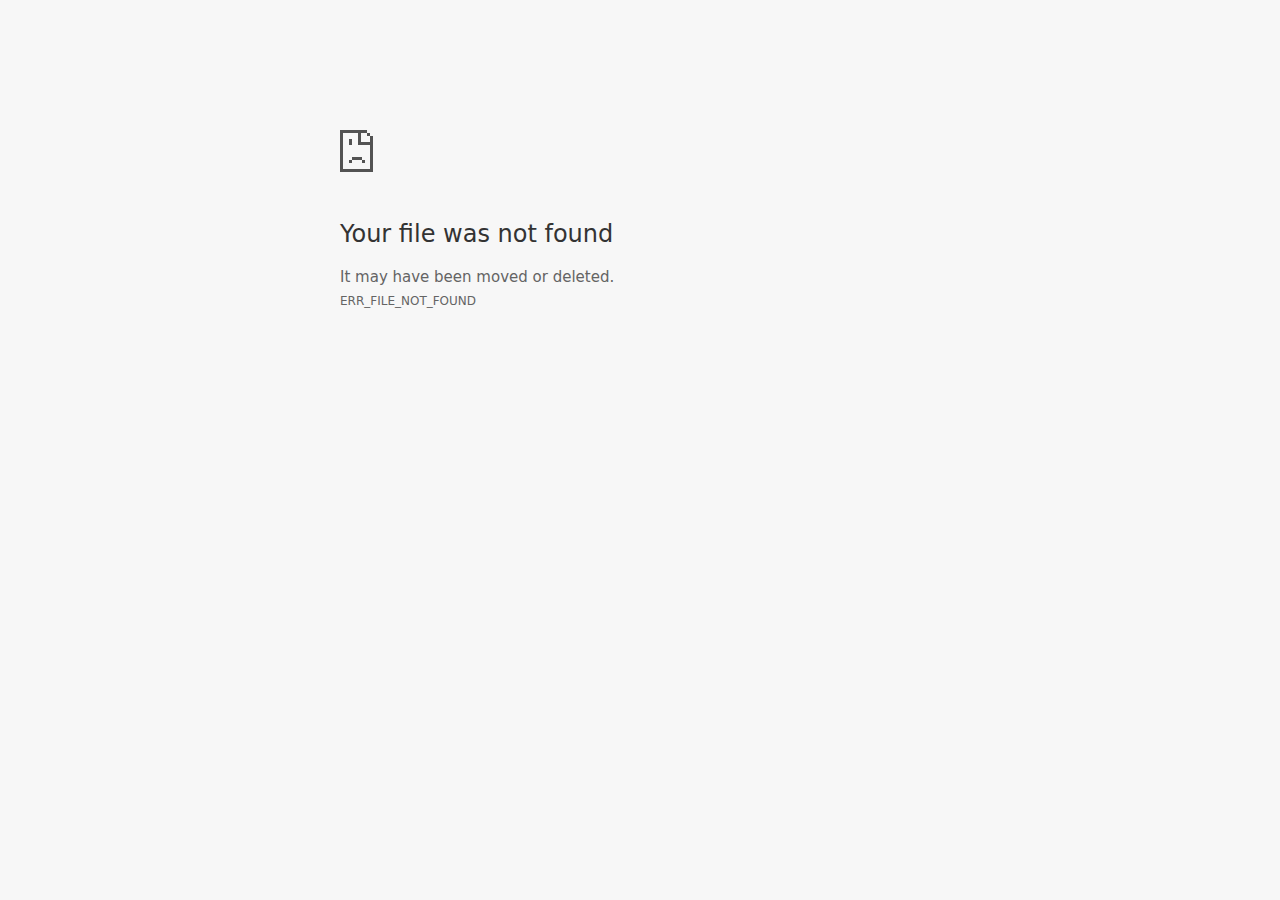
<file: Images/index.htm>
<!DOCTYPE html>
<!-- saved from url=(0028)data:text/html,chromewebdata -->
<html i18n-values="dir:textdirection;lang:language" dir="ltr" lang="en" i18n-processed=""><head><meta http-equiv="Content-Type" content="text/html; charset=UTF-8">
  
  <meta name="viewport" content="width=device-width, initial-scale=1.0,
                                 maximum-scale=1.0, user-scalable=no">
  <title i18n-content="title">file:///Users/EricLin/apt_org/HTML/index.html</title>
  <style>/* Copyright 2017 The Chromium Authors. All rights reserved.
 * Use of this source code is governed by a BSD-style license that can be
 * found in the LICENSE file. */

a {
  color: rgb(88, 88, 88);
}

body {
  background-color: rgb(247, 247, 247);
  color: rgb(100, 100, 100);
}

#details-button {
  background: inherit;
  border: 0;
  float: none;
  margin: 0;
  padding: 10px 0;
  text-transform: uppercase;
}

.hidden {
  display: none;
}

html {
  -webkit-text-size-adjust: 100%;
  font-size: 125%;
}

.icon {
  background-repeat: no-repeat;
  background-size: 100%;
}</style>
  <style>/* Copyright 2014 The Chromium Authors. All rights reserved.
   Use of this source code is governed by a BSD-style license that can be
   found in the LICENSE file. */

.bad-clock .icon {
  background-image: -webkit-image-set(
      url([data-uri]) 1x,
      url([data-uri]) 2x);
}

body.safe-browsing {
  background-color: rgb(206, 52, 38);
  color: white;
}

button {
  -webkit-user-select: none;
  background: rgb(66, 133, 244);
  border: 0;
  border-radius: 2px;
  box-sizing: border-box;
  color: #fff;
  cursor: pointer;
  float: right;
  font-size: .875em;
  margin: 0;
  padding: 10px 24px;
  transition: box-shadow 200ms cubic-bezier(0.4, 0, 0.2, 1);
}

[dir='rtl'] button {
  float: left;
}

button:active {
  background: rgb(50, 102, 213);
  outline: 0;
}

button:hover {
  box-shadow: 0 1px 3px rgba(0, 0, 0, .50);
}

#debugging {
  display: inline;
  overflow: auto;
}

.debugging-content {
  line-height: 1em;
  margin-bottom: 0;
  margin-top: 1em;
}

.debugging-content-fixed-width {
  display: block;
  font-family: monospace;
  font-size: 1.2em;
  margin-top: 0.5em;
}

.debugging-title {
  font-weight: bold;
}

#details {
  color: #696969;
  margin: 0 0 50px;
}

#details p:not(:first-of-type) {
  margin-top: 20px;
}

#details-button:hover {
  box-shadow: inherit;
  text-decoration: underline;
}

.error-code {
  color: #646464;
  font-size: .86667em;
  text-transform: uppercase;
}

#error-debugging-info {
  font-size: 0.8em;
}

h1 {
  color: #333;
  font-size: 1.6em;
  font-weight: normal;
  line-height: 1.25em;
  margin-bottom: 16px;
}

h2 {
  font-size: 1.2em;
  font-weight: normal;
}

.icon {
  height: 72px;
  margin: 0 0 40px;
  width: 72px;
}

input[type=checkbox] {
  opacity: 0;
}

input[type=checkbox]:focus ~ .checkbox {
  outline: -webkit-focus-ring-color auto 5px;
}

.interstitial-wrapper {
  box-sizing: border-box;
  font-size: 1em;
  line-height: 1.6em;
  margin: 100px auto 0;
  max-width: 600px;
  width: 100%;
}

#main-message > p {
  display: inline;
}

#extended-reporting-opt-in {
  font-size: .875em;
  margin-top: 39px;
}

#extended-reporting-opt-in label {
  position: relative;
  display: flex;
  align-items: flex-start;
}

.nav-wrapper {
  margin-top: 51px;
}

.nav-wrapper::after {
  clear: both;
  content: '';
  display: table;
  width: 100%;
}

.safe-browsing :-webkit-any(
    a, #details, #details-button, h1, h2, p, .small-link) {
  color: white;
}

.safe-browsing button {
  background-color: rgba(255, 255, 255, .15);
}

.safe-browsing button:active {
  background-color: rgba(255, 255, 255, .25);
}

.safe-browsing button:hover {
  box-shadow: 0 2px 3px rgba(0, 0, 0, .5);
}

.safe-browsing .error-code {
  display: none;
}

.safe-browsing .icon {
  background-image: -webkit-image-set(
      url([data-uri]) 1x,
      url([data-uri]) 2x);
}

.small-link {
  color: #696969;
  font-size: .875em;
}

.ssl .icon {
  background-image: -webkit-image-set(
      url([data-uri]) 1x,
      url([data-uri]) 2x);
}

.captive-portal .icon {
  background-image: -webkit-image-set(
      url([data-uri]) 1x,
      url([data-uri]) 2x);
}

.checkboxes {
  flex: 0 0 24px;
}

.checkbox {
  background: transparent;
  border: 1px solid white;
  border-radius: 2px;
  display: block;
  height: 14px;
  left: 0;
  position: absolute;
  right: 0;
  top: 3px;
  width: 14px;
}

.checkbox::before {
  background: transparent;
  border: 2px solid white;
  border-right-width: 0;
  border-top-width: 0;
  content: '';
  height: 4px;
  left: 2px;
  opacity: 0;
  position: absolute;
  top: 3px;
  transform: rotate(-45deg);
  width: 9px;
}

.ssl-opt-in .checkbox {
  border-color: #696969;
}

.ssl-opt-in .checkbox::before {
  border-color: #696969;
}

input[type=checkbox]:checked ~ .checkbox::before {
  opacity: 1;
}

@media (max-width: 700px) {
  .interstitial-wrapper {
    padding: 0 10%;
  }

  #error-debugging-info {
    overflow: auto;
  }
}

@media (max-height: 600px) {
  .error-code {
    margin-top: 10px;
  }
}

@media (max-width: 420px) {
  button,
  [dir='rtl'] button,
  .small-link {
    float: none;
    font-size: .825em;
    font-weight: 400;
    margin: 0;
    text-transform: uppercase;
    width: 100%;
  }

  #details {
    margin: 20px 0 20px 0;
  }

  #details p:not(:first-of-type) {
    margin-top: 10px;
  }

  #details-button {
    display: block;
    margin-top: 20px;
    text-align: center;
    width: 100%;
  }

  .interstitial-wrapper {
    padding: 0 5%;
  }

  #extended-reporting-opt-in {
    margin-top: 24px;
  }

  .nav-wrapper {
    margin-top: 30px;
  }
}

/**
 * Mobile specific styling.
 * Navigation buttons are anchored to the bottom of the screen.
 * Details message replaces the top content in its own scrollable area.
 */

@media (max-width: 420px) {
  #details-button {
    border: 0;
    margin: 28px 0 0;
  }

  .secondary-button {
    -webkit-margin-end: 0;
    margin-top: 16px;
  }
}

/* Fixed nav. */
@media (min-width: 240px) and (max-width: 420px) and
       (min-height: 401px),
       (min-width: 421px) and (min-height: 240px) and
       (max-height: 560px) {
  body .nav-wrapper {
    background: #f7f7f7;
    bottom: 0;
    box-shadow: 0 -22px 40px rgb(247, 247, 247);
    margin: 0;
    max-width: 736px;
    padding-left: 0px;
    padding-right: 48px;
    position: fixed;
    z-index: 2;
  }

  body.safe-browsing .nav-wrapper {
    background: rgb(206, 52, 38);
    box-shadow: 0 -22px 40px rgb(206, 52, 38);
  }

  .interstitial-wrapper {
    max-width: 736px;
  }

  #details,
  #main-content {
    padding-bottom: 40px;
  }

  #details {
    padding-top: 5.5vh;
  }
}

@media (max-width: 420px) and (orientation: portrait),
       (max-height: 560px) {
  body {
    margin: 0 auto;
  }

  button,
  [dir='rtl'] button,
  button.small-link {
    font-family: Roboto-Regular,Helvetica;
    font-size: .933em;
    font-weight: 600;
    margin: 6px 0;
    text-transform: uppercase;
    transform: translatez(0);
  }

  .nav-wrapper {
    box-sizing: border-box;
    padding-bottom: 8px;
    width: 100%;
  }

  .error-code {
    margin-top: 0;
  }

  #details {
    box-sizing: border-box;
    height: auto;
    margin: 0;
    opacity: 1;
    transition: opacity 250ms cubic-bezier(0.4, 0, 0.2, 1);
  }

  #details.hidden,
  #main-content.hidden {
    display: block;
    height: 0;
    opacity: 0;
    overflow: hidden;
    padding-bottom: 0;
    transition: none;
  }

  #details-button {
    padding-bottom: 16px;
    padding-top: 16px;
  }

  h1 {
    font-size: 1.5em;
    margin-bottom: 8px;
  }

  .icon {
    margin-bottom: 5.69vh;
  }

  .interstitial-wrapper {
    box-sizing: border-box;
    margin: 7vh auto 12px;
    padding: 0 24px;
    position: relative;
  }

  .interstitial-wrapper p {
    font-size: .95em;
    line-height: 1.61em;
    margin-top: 8px;
  }

  #main-content {
    margin: 0;
    transition: opacity 100ms cubic-bezier(0.4, 0, 0.2, 1);
  }

  .small-link {
    border: 0;
  }

  .suggested-left > #control-buttons,
  .suggested-right > #control-buttons {
    float: none;
    margin: 0;
  }
}

@media (min-width: 421px) and (min-height: 500px) and (max-height: 560px) {
  .interstitial-wrapper {
    margin-top: 10vh;
  }
}

@media (min-height: 400px) and (orientation:portrait) {
  .interstitial-wrapper {
    margin-bottom: 145px;
  }
}

@media (min-height: 299px) {
  .nav-wrapper {
    padding-bottom: 16px;
  }
}

@media (min-height: 500px) and (max-height: 650px) and (max-width: 414px) and
       (orientation: portrait) {
  .interstitial-wrapper {
    margin-top: 7vh;
  }
}

@media (min-height: 650px) and (max-width: 414px) and (orientation: portrait) {
  .interstitial-wrapper {
    margin-top: 10vh;
  }
}

/* Small mobile screens. No fixed nav. */
@media (max-height: 400px) and (orientation: portrait),
       (max-height: 239px) and (orientation: landscape),
       (max-width: 419px) and (max-height: 399px) {
  .interstitial-wrapper {
    display: flex;
    flex-direction: column;
    margin-bottom: 0;
  }

  #details {
    flex: 1 1 auto;
    order: 0;
  }

  #main-content {
    flex: 1 1 auto;
    order: 0;
  }

  .nav-wrapper {
    flex: 0 1 auto;
    margin-top: 8px;
    order: 1;
    padding-left: 0;
    padding-right: 0;
    position: relative;
    width: 100%;
  }
}

@media (max-width: 239px) and (orientation: portrait) {
  .nav-wrapper {
    padding-left: 0;
    padding-right: 0;
  }
}
</style>
  <style>/* Copyright 2013 The Chromium Authors. All rights reserved.
 * Use of this source code is governed by a BSD-style license that can be
 * found in the LICENSE file. */

/* Don't use the main frame div when the error is in a subframe. */
html[subframe] #main-frame-error {
  display: none;
}

/* Don't use the subframe error div when the error is in a main frame. */
html:not([subframe]) #sub-frame-error {
  display: none;
}

#diagnose-button {
  -webkit-margin-start: 0;
  float: none;
  margin-bottom: 10px;
  margin-top: 20px;
}

h1 {
  margin-top: 0;
  word-wrap: break-word;
}

h1 span {
  font-weight: 500;
}

h2 {
  color: #666;
  font-size: 1.2em;
  font-weight: normal;
  margin: 10px 0;
}

a {
  color: rgb(17, 85, 204);
  text-decoration: none;
}

.icon {
  -webkit-user-select: none;
  display: inline-block;
}

.icon-generic {
  /**
   * Can't access chrome://theme/IDR_ERROR_NETWORK_GENERIC from an untrusted
   * renderer process, so embed the resource manually.
   */
  content: -webkit-image-set(
      url([data-uri]) 1x,
      url([data-uri]) 2x);
}

.icon-offline {
  content: -webkit-image-set(
      url([data-uri]) 1x,
      url([data-uri]) 2x);
  position: relative;
}

.icon-disabled {
  content: -webkit-image-set(
      url([data-uri]) 1x,
      url([data-uri]) 2x);
  width: 112px;
}

.error-code {
  display: block;
  font-size: .8em;
}

#content-top {
  margin: 20px;
}

#help-box-inner {
  background-color: #f9f9f9;
  border-top: 1px solid #EEE;
  color: #444;
  padding: 20px;
  text-align: start;
}

.hidden {
  display: none;
}

#suggestion {
  margin-top: 15px;
}

#suggestions-list p {
  -webkit-margin-after: 0;
}

#suggestions-list ul {
  margin-top: 0;
}

.single-suggestion {
  list-style-type: none;
  padding-left: 0;
}

#short-suggestion {
  margin-top: 5px;
}

#sub-frame-error-details {

  color: #8F8F8F;

  /* Not done on mobile for performance reasons. */
  text-shadow: 0 1px 0 rgba(255,255,255,0.3);

}

[jscontent=hostName],
[jscontent=failedUrl] {
  overflow-wrap: break-word;
}

#search-container {
  /* Prevents a space between controls. */
  display: flex;
  margin-top: 20px;
}

#search-box {
  border: 1px solid #cdcdcd;
  flex-grow: 1;
  font-size: 1em;
  height: 26px;
  margin-right: 0;
  padding: 1px 9px;
}

#search-box:focus {
  border: 1px solid rgb(93, 154, 255);
  outline: none;
}

#search-button {
  border: none;
  border-bottom-left-radius: 0;
  border-top-left-radius: 0;
  box-shadow: none;
  display: flex;
  height: 30px;
  margin: 0;
  padding: 0;
  width: 60px;
}

#search-image {
  content:
      -webkit-image-set(
          url([data-uri]) 1x,
          url([data-uri]) 2x);
  margin: auto;
}

.secondary-button {
  -webkit-margin-end: 16px;
  background: #d9d9d9;
  color: #696969;
}

.snackbar {
  background: #323232;
  border-radius: 2px;
  bottom: 24px;
  box-sizing: border-box;
  color: #fff;
  font-size: .87em;
  left: 24px;
  max-width: 568px;
  min-width: 288px;
  opacity: 0;
  padding: 16px 24px 12px;
  position: fixed;
  transform: translateY(90px);
  will-change: opacity, transform;
  z-index: 999;
}

.snackbar-show {
  -webkit-animation:
    show-snackbar .25s cubic-bezier(0.0, 0.0, 0.2, 1) forwards,
    hide-snackbar .25s cubic-bezier(0.4, 0.0, 1, 1) forwards 5s;
}

@-webkit-keyframes show-snackbar {
  100% {
    opacity: 1;
    transform: translateY(0);
  }
}

@-webkit-keyframes hide-snackbar {
  0% {
    opacity: 1;
    transform: translateY(0);
  }
  100% {
    opacity: 0;
    transform: translateY(90px);
  }
}

.suggestions {
  margin-top: 18px;
}

.suggestion-header {
  font-weight: bold;
  margin-bottom: 4px;
}

.suggestion-body {
  color: #777;
}

/* Increase line height at higher resolutions. */
@media (min-width: 641px) and (min-height: 641px) {
  #help-box-inner {
    line-height: 18px;
  }
}

/* Decrease padding at low sizes. */
@media (max-width: 640px), (max-height: 640px) {
  h1 {
    margin: 0 0 15px;
  }
  #content-top {
    margin: 15px;
  }
  #help-box-inner {
    padding: 20px;
  }
  .suggestions {
    margin-top: 10px;
  }
  .suggestion-header {
    margin-bottom: 0;
  }
}

/* Don't allow overflow when in a subframe. */
html[subframe] body {
  overflow: hidden;
}

#sub-frame-error {
  -webkit-align-items: center;
  background-color: #DDD;
  display: -webkit-flex;
  -webkit-flex-flow: column;
  height: 100%;
  -webkit-justify-content: center;
  left: 0;
  position: absolute;
  text-align: center;
  top: 0;
  transition: background-color .2s ease-in-out;
  width: 100%;
}

#sub-frame-error:hover {
  background-color: #EEE;
}

#sub-frame-error .icon-generic {
  margin: 0 0 16px;
}

#sub-frame-error-details {
  margin: 0 10px;
  text-align: center;
  visibility: hidden;
}

/* Show details only when hovering. */
#sub-frame-error:hover #sub-frame-error-details {
  visibility: visible;
}

/* If the iframe is too small, always hide the error code. */
/* TODO(mmenke): See if overflow: no-display works better, once supported. */
@media (max-width: 200px), (max-height: 95px) {
  #sub-frame-error-details {
    display: none;
  }
}

/* Adjust icon for small embedded frames in apps. */
@media (max-height: 100px) {
  #sub-frame-error .icon-generic {
    height: auto;
    margin: 0;
    padding-top: 0;
    width: 25px;
  }
}

/* details-button is special; it's a <button> element that looks like a link. */
#details-button {
  box-shadow: none;
  min-width: 0;
}

/* Styles for platform dependent separation of controls and details button. */
.suggested-left > #control-buttons,
.suggested-left #stale-load-button,
.suggested-right > #details-button {
  float: left;
}

.suggested-right > #control-buttons,
.suggested-right #stale-load-button,
.suggested-left > #details-button {
  float: right;
}

.suggested-left .secondary-button {
  -webkit-margin-end: 0px;
  -webkit-margin-start: 16px;
}

#details-button.singular {
  float: none;
}

/* download-button shows both icon and text. */
#download-button {
  box-shadow: none;
  position: relative;
}

#download-button:before {
  -webkit-margin-end: 4px;
  background: -webkit-image-set(
      url([data-uri]) 1x,
      url([data-uri]) 2x)
    no-repeat;
  content: '';
  display: inline-block;
  width: 24px;
  height: 24px;
  vertical-align: middle;
}

#download-button:disabled {
  background: rgb(180, 206, 249);
  color: rgb(255, 255, 255);
}

#buttons::after {
  clear: both;
  content: '';
  display: block;
  width: 100%;
}

/* Offline page */
.offline {
  transition: -webkit-filter 1.5s cubic-bezier(0.65, 0.05, 0.36, 1),
              background-color 1.5s cubic-bezier(0.65, 0.05, 0.36, 1);
  will-change: -webkit-filter, background-color;
}

.offline #main-message > p {
  display: none;
}

.offline.inverted {
  -webkit-filter: invert(100%);
  background-color: #000;
}

.offline .interstitial-wrapper {
  color: #2b2b2b;
  font-size: 1em;
  line-height: 1.55;
  margin: 0 auto;
  max-width: 600px;
  padding-top: 100px;
  width: 100%;
}

.offline .runner-container {
  direction: ltr;
  height: 150px;
  max-width: 600px;
  overflow: hidden;
  position: absolute;
  top: 35px;
  width: 44px;
}

.offline .runner-canvas {
  height: 150px;
  max-width: 600px;
  opacity: 1;
  overflow: hidden;
  position: absolute;
  top: 0;
  z-index: 2;
}

.offline .controller {
  background: rgba(247,247,247, .1);
  height: 100vh;
  left: 0;
  position: absolute;
  top: 0;
  width: 100vw;
  z-index: 1;
}

#offline-resources {
  display: none;
}

@media (max-width: 420px) {
  .suggested-left > #control-buttons,
  .suggested-right > #control-buttons {
    float: none;
  }

  .snackbar {
    left: 0;
    bottom: 0;
    width: 100%;
    border-radius: 0;
  }
}

@media (max-height: 350px) {
  h1 {
    margin: 0 0 15px;
  }

  .icon-offline {
    margin: 0 0 10px;
  }

  .interstitial-wrapper {
    margin-top: 5%;
  }

  .nav-wrapper {
    margin-top: 30px;
  }
}

@media (min-width: 600px) and (max-width: 736px) and (orientation: landscape) {
  .offline .interstitial-wrapper {
    margin-left: 0;
    margin-right: 0;
  }
}

@media (min-width: 420px) and (max-width: 736px) and
       (min-height: 240px) and (max-height: 420px) and
       (orientation:landscape) {
  .interstitial-wrapper {
    margin-bottom: 100px;
  }
}

@media (min-height: 240px) and (orientation: landscape) {
  .offline .interstitial-wrapper {
    margin-bottom: 90px;
  }

  .icon-offline {
    margin-bottom: 20px;
  }
}

@media (max-height: 320px) and (orientation: landscape) {
  .icon-offline {
    margin-bottom: 0;
  }

  .offline .runner-container {
    top: 10px;
  }
}

@media (max-width: 240px) {
  button {
    padding-left: 12px;
    padding-right: 12px;
  }

  .interstitial-wrapper {
    overflow: inherit;
    padding: 0 8px;
  }
}

@media (max-width: 120px) {
  button {
    width: auto;
  }
}
</style>
  <script>// Copyright 2015 The Chromium Authors. All rights reserved.
// Use of this source code is governed by a BSD-style license that can be
// found in the LICENSE file.

var mobileNav = false;

/**
 * For small screen mobile the navigation buttons are moved
 * below the advanced text.
 */
function onResize() {
  var helpOuterBox = document.querySelector('#details');
  var mainContent = document.querySelector('#main-content');
  var mediaQuery = '(min-width: 240px) and (max-width: 420px) and ' +
      '(min-height: 401px), ' +
      '(max-height: 560px) and (min-height: 240px) and ' +
      '(min-width: 421px)';

  var detailsHidden = helpOuterBox.classList.contains('hidden');
  var runnerContainer = document.querySelector('.runner-container');

  // Check for change in nav status.
  if (mobileNav != window.matchMedia(mediaQuery).matches) {
    mobileNav = !mobileNav;

    // Handle showing the top content / details sections according to state.
    if (mobileNav) {
      mainContent.classList.toggle('hidden', !detailsHidden);
      helpOuterBox.classList.toggle('hidden', detailsHidden);
      if (runnerContainer) {
        runnerContainer.classList.toggle('hidden', !detailsHidden);
      }
    } else if (!detailsHidden) {
      // Non mobile nav with visible details.
      mainContent.classList.remove('hidden');
      helpOuterBox.classList.remove('hidden');
      if (runnerContainer) {
        runnerContainer.classList.remove('hidden');
      }
    }
  }
}

function setupMobileNav() {
  window.addEventListener('resize', onResize);
  onResize();
}

document.addEventListener('DOMContentLoaded', setupMobileNav);
</script>
  <script>// Copyright 2013 The Chromium Authors. All rights reserved.
// Use of this source code is governed by a BSD-style license that can be
// found in the LICENSE file.

function toggleHelpBox() {
  var helpBoxOuter = document.getElementById('details');
  helpBoxOuter.classList.toggle('hidden');
  var detailsButton = document.getElementById('details-button');
  if (helpBoxOuter.classList.contains('hidden'))
    detailsButton.innerText = detailsButton.detailsText;
  else
    detailsButton.innerText = detailsButton.hideDetailsText;

  // Details appears over the main content on small screens.
  if (mobileNav) {
    document.getElementById('main-content').classList.toggle('hidden');
    var runnerContainer = document.querySelector('.runner-container');
    if (runnerContainer) {
      runnerContainer.classList.toggle('hidden');
    }
  }
}

function diagnoseErrors() {
// 
    if (window.errorPageController)
      errorPageController.diagnoseErrorsButtonClick();
// 
// 
}

// Subframes use a different layout but the same html file.  This is to make it
// easier to support platforms that load the error page via different
// mechanisms (Currently just iOS).
if (window.top.location != window.location)
  document.documentElement.setAttribute('subframe', '');

// Re-renders the error page using |strings| as the dictionary of values.
// Used by NetErrorTabHelper to update DNS error pages with probe results.
function updateForDnsProbe(strings) {
  var context = new JsEvalContext(strings);
  jstProcess(context, document.getElementById('t'));
}

// Given the classList property of an element, adds an icon class to the list
// and removes the previously-
function updateIconClass(classList, newClass) {
  var oldClass;

  if (classList.hasOwnProperty('last_icon_class')) {
    oldClass = classList['last_icon_class'];
    if (oldClass == newClass)
      return;
  }

  classList.add(newClass);
  if (oldClass !== undefined)
    classList.remove(oldClass);

  classList['last_icon_class'] = newClass;

  if (newClass == 'icon-offline') {
    document.body.classList.add('offline');
    new Runner('.interstitial-wrapper');
  } else {
    document.body.classList.add('neterror');
  }
}

// Does a search using |baseSearchUrl| and the text in the search box.
function search(baseSearchUrl) {
  var searchTextNode = document.getElementById('search-box');
  document.location = baseSearchUrl + searchTextNode.value;
  return false;
}

// Use to track clicks on elements generated by the navigation correction
// service.  If |trackingId| is negative, the element does not come from the
// correction service.
function trackClick(trackingId) {
  // This can't be done with XHRs because XHRs are cancelled on navigation
  // start, and because these are cross-site requests.
  if (trackingId >= 0 && errorPageController)
    errorPageController.trackClick(trackingId);
}

// Called when an <a> tag generated by the navigation correction service is
// clicked.  Separate function from trackClick so the resources don't have to
// be updated if new data is added to jstdata.
function linkClicked(jstdata) {
  trackClick(jstdata.trackingId);
}

// Implements button clicks.  This function is needed during the transition
// between implementing these in trunk chromium and implementing them in
// iOS.
function reloadButtonClick(url) {
  if (window.errorPageController) {
    errorPageController.reloadButtonClick();
  } else {
    location = url;
  }
}

function showSavedCopyButtonClick() {
  if (window.errorPageController) {
    errorPageController.showSavedCopyButtonClick();
  }
}

function downloadButtonClick() {
  if (window.errorPageController) {
    errorPageController.downloadButtonClick();
    var downloadButton = document.getElementById('download-button');
    downloadButton.disabled = true;
    downloadButton.textContent = downloadButton.disabledText;
  }
}

function detailsButtonClick() {
  if (window.errorPageController)
    errorPageController.detailsButtonClick();
}

/**
 * Replace the reload button with the Google cached copy suggestion.
 */
function setUpCachedButton(buttonStrings) {
  var reloadButton = document.getElementById('reload-button');

  reloadButton.textContent = buttonStrings.msg;
  var url = buttonStrings.cacheUrl;
  var trackingId = buttonStrings.trackingId;
  reloadButton.onclick = function(e) {
    e.preventDefault();
    trackClick(trackingId);
    if (window.errorPageController) {
      errorPageController.trackCachedCopyButtonClick();
    }
    location = url;
  };
  reloadButton.style.display = '';
  document.getElementById('control-buttons').hidden = false;
}

var primaryControlOnLeft = true;
// 
primaryControlOnLeft = false;
// 

function onDocumentLoad() {
  var controlButtonDiv = document.getElementById('control-buttons');
  var reloadButton = document.getElementById('reload-button');
  var detailsButton = document.getElementById('details-button');
  var showSavedCopyButton = document.getElementById('show-saved-copy-button');
  var downloadButton = document.getElementById('download-button');

  var reloadButtonVisible = loadTimeData.valueExists('reloadButton') &&
      loadTimeData.getValue('reloadButton').msg;
  var showSavedCopyButtonVisible =
      loadTimeData.valueExists('showSavedCopyButton') &&
      loadTimeData.getValue('showSavedCopyButton').msg;
  var downloadButtonVisible =
      loadTimeData.valueExists('downloadButton') &&
      loadTimeData.getValue('downloadButton').msg;

  var primaryButton, secondaryButton;
  if (showSavedCopyButton.primary) {
    primaryButton = showSavedCopyButton;
    secondaryButton = reloadButton;
  } else {
    primaryButton = reloadButton;
    secondaryButton = showSavedCopyButton;
  }

  // Sets up the proper button layout for the current platform.
  if (primaryControlOnLeft) {
    buttons.classList.add('suggested-left');
    controlButtonDiv.insertBefore(secondaryButton, primaryButton);
  } else {
    buttons.classList.add('suggested-right');
    controlButtonDiv.insertBefore(primaryButton, secondaryButton);
  }

  // Check for Google cached copy suggestion.
  if (loadTimeData.valueExists('cacheButton')) {
    setUpCachedButton(loadTimeData.getValue('cacheButton'));
  }

  if (reloadButton.style.display == 'none' &&
      showSavedCopyButton.style.display == 'none' &&
      downloadButton.style.display == 'none') {
    detailsButton.classList.add('singular');
  }

  // Show control buttons.
  if (reloadButtonVisible || showSavedCopyButtonVisible ||
      downloadButtonVisible) {
    controlButtonDiv.hidden = false;

    // Set the secondary button state in the cases of two call to actions.
    if ((reloadButtonVisible || downloadButtonVisible) &&
        showSavedCopyButtonVisible) {
      secondaryButton.classList.add('secondary-button');
    }
  }
}

document.addEventListener('DOMContentLoaded', onDocumentLoad);
</script>
  <script>// Copyright (c) 2014 The Chromium Authors. All rights reserved.
// Use of this source code is governed by a BSD-style license that can be
// found in the LICENSE file.
(function() {
'use strict';
/**
 * T-Rex runner.
 * @param {string} outerContainerId Outer containing element id.
 * @param {Object} opt_config
 * @constructor
 * @export
 */
function Runner(outerContainerId, opt_config) {
  // Singleton
  if (Runner.instance_) {
    return Runner.instance_;
  }
  Runner.instance_ = this;

  this.outerContainerEl = document.querySelector(outerContainerId);
  this.containerEl = null;
  this.snackbarEl = null;

  this.config = opt_config || Runner.config;

  this.dimensions = Runner.defaultDimensions;

  this.canvas = null;
  this.canvasCtx = null;

  this.tRex = null;

  this.distanceMeter = null;
  this.distanceRan = 0;

  this.highestScore = 0;

  this.time = 0;
  this.runningTime = 0;
  this.msPerFrame = 1000 / FPS;
  this.currentSpeed = this.config.SPEED;

  this.obstacles = [];

  this.activated = false; // Whether the easter egg has been activated.
  this.playing = false; // Whether the game is currently in play state.
  this.crashed = false;
  this.paused = false;
  this.inverted = false;
  this.invertTimer = 0;
  this.resizeTimerId_ = null;

  this.playCount = 0;

  // Sound FX.
  this.audioBuffer = null;
  this.soundFx = {};

  // Global web audio context for playing sounds.
  this.audioContext = null;

  // Images.
  this.images = {};
  this.imagesLoaded = 0;

  if (this.isDisabled()) {
    this.setupDisabledRunner();
  } else {
    this.loadImages();
  }
}
window['Runner'] = Runner;


/**
 * Default game width.
 * @const
 */
var DEFAULT_WIDTH = 600;

/**
 * Frames per second.
 * @const
 */
var FPS = 60;

/** @const */
var IS_HIDPI = window.devicePixelRatio > 1;

/** @const */
var IS_IOS = /iPad|iPhone|iPod/.test(window.navigator.platform);

/** @const */
var IS_MOBILE = /Android/.test(window.navigator.userAgent) || IS_IOS;

/** @const */
var IS_TOUCH_ENABLED = 'ontouchstart' in window;

/**
 * Default game configuration.
 * @enum {number}
 */
Runner.config = {
  ACCELERATION: 0.001,
  BG_CLOUD_SPEED: 0.2,
  BOTTOM_PAD: 10,
  CLEAR_TIME: 3000,
  CLOUD_FREQUENCY: 0.5,
  GAMEOVER_CLEAR_TIME: 750,
  GAP_COEFFICIENT: 0.6,
  GRAVITY: 0.6,
  INITIAL_JUMP_VELOCITY: 12,
  INVERT_FADE_DURATION: 12000,
  INVERT_DISTANCE: 700,
  MAX_BLINK_COUNT: 3,
  MAX_CLOUDS: 6,
  MAX_OBSTACLE_LENGTH: 3,
  MAX_OBSTACLE_DUPLICATION: 2,
  MAX_SPEED: 13,
  MIN_JUMP_HEIGHT: 35,
  MOBILE_SPEED_COEFFICIENT: 1.2,
  RESOURCE_TEMPLATE_ID: 'audio-resources',
  SPEED: 6,
  SPEED_DROP_COEFFICIENT: 3
};


/**
 * Default dimensions.
 * @enum {string}
 */
Runner.defaultDimensions = {
  WIDTH: DEFAULT_WIDTH,
  HEIGHT: 150
};


/**
 * CSS class names.
 * @enum {string}
 */
Runner.classes = {
  CANVAS: 'runner-canvas',
  CONTAINER: 'runner-container',
  CRASHED: 'crashed',
  ICON: 'icon-offline',
  INVERTED: 'inverted',
  SNACKBAR: 'snackbar',
  SNACKBAR_SHOW: 'snackbar-show',
  TOUCH_CONTROLLER: 'controller'
};


/**
 * Sprite definition layout of the spritesheet.
 * @enum {Object}
 */
Runner.spriteDefinition = {
  LDPI: {
    CACTUS_LARGE: {x: 332, y: 2},
    CACTUS_SMALL: {x: 228, y: 2},
    CLOUD: {x: 86, y: 2},
    HORIZON: {x: 2, y: 54},
    MOON: {x: 484, y: 2},
    PTERODACTYL: {x: 134, y: 2},
    RESTART: {x: 2, y: 2},
    TEXT_SPRITE: {x: 655, y: 2},
    TREX: {x: 848, y: 2},
    STAR: {x: 645, y: 2}
  },
  HDPI: {
    CACTUS_LARGE: {x: 652, y: 2},
    CACTUS_SMALL: {x: 446, y: 2},
    CLOUD: {x: 166, y: 2},
    HORIZON: {x: 2, y: 104},
    MOON: {x: 954, y: 2},
    PTERODACTYL: {x: 260, y: 2},
    RESTART: {x: 2, y: 2},
    TEXT_SPRITE: {x: 1294, y: 2},
    TREX: {x: 1678, y: 2},
    STAR: {x: 1276, y: 2}
  }
};


/**
 * Sound FX. Reference to the ID of the audio tag on interstitial page.
 * @enum {string}
 */
Runner.sounds = {
  BUTTON_PRESS: 'offline-sound-press',
  HIT: 'offline-sound-hit',
  SCORE: 'offline-sound-reached'
};


/**
 * Key code mapping.
 * @enum {Object}
 */
Runner.keycodes = {
  JUMP: {'38': 1, '32': 1},  // Up, spacebar
  DUCK: {'40': 1},  // Down
  RESTART: {'13': 1}  // Enter
};


/**
 * Runner event names.
 * @enum {string}
 */
Runner.events = {
  ANIM_END: 'webkitAnimationEnd',
  CLICK: 'click',
  KEYDOWN: 'keydown',
  KEYUP: 'keyup',
  MOUSEDOWN: 'mousedown',
  MOUSEUP: 'mouseup',
  RESIZE: 'resize',
  TOUCHEND: 'touchend',
  TOUCHSTART: 'touchstart',
  VISIBILITY: 'visibilitychange',
  BLUR: 'blur',
  FOCUS: 'focus',
  LOAD: 'load'
};


Runner.prototype = {
  /**
   * Whether the easter egg has been disabled. CrOS enterprise enrolled devices.
   * @return {boolean}
   */
  isDisabled: function() {
    return loadTimeData && loadTimeData.valueExists('disabledEasterEgg');
  },

  /**
   * For disabled instances, set up a snackbar with the disabled message.
   */
  setupDisabledRunner: function() {
    this.containerEl = document.createElement('div');
    this.containerEl.className = Runner.classes.SNACKBAR;
    this.containerEl.textContent = loadTimeData.getValue('disabledEasterEgg');
    this.outerContainerEl.appendChild(this.containerEl);

    // Show notification when the activation key is pressed.
    document.addEventListener(Runner.events.KEYDOWN, function(e) {
      if (Runner.keycodes.JUMP[e.keyCode]) {
        this.containerEl.classList.add(Runner.classes.SNACKBAR_SHOW);
        document.querySelector('.icon').classList.add('icon-disabled');
      }
    }.bind(this));
  },

  /**
   * Setting individual settings for debugging.
   * @param {string} setting
   * @param {*} value
   */
  updateConfigSetting: function(setting, value) {
    if (setting in this.config && value != undefined) {
      this.config[setting] = value;

      switch (setting) {
        case 'GRAVITY':
        case 'MIN_JUMP_HEIGHT':
        case 'SPEED_DROP_COEFFICIENT':
          this.tRex.config[setting] = value;
          break;
        case 'INITIAL_JUMP_VELOCITY':
          this.tRex.setJumpVelocity(value);
          break;
        case 'SPEED':
          this.setSpeed(value);
          break;
      }
    }
  },

  /**
   * Cache the appropriate image sprite from the page and get the sprite sheet
   * definition.
   */
  loadImages: function() {
    if (IS_HIDPI) {
      Runner.imageSprite = document.getElementById('offline-resources-2x');
      this.spriteDef = Runner.spriteDefinition.HDPI;
    } else {
      Runner.imageSprite = document.getElementById('offline-resources-1x');
      this.spriteDef = Runner.spriteDefinition.LDPI;
    }

    if (Runner.imageSprite.complete) {
      this.init();
    } else {
      // If the images are not yet loaded, add a listener.
      Runner.imageSprite.addEventListener(Runner.events.LOAD,
          this.init.bind(this));
    }
  },

  /**
   * Load and decode base 64 encoded sounds.
   */
  loadSounds: function() {
    if (!IS_IOS) {
      this.audioContext = new AudioContext();

      var resourceTemplate =
          document.getElementById(this.config.RESOURCE_TEMPLATE_ID).content;

      for (var sound in Runner.sounds) {
        var soundSrc =
            resourceTemplate.getElementById(Runner.sounds[sound]).src;
        soundSrc = soundSrc.substr(soundSrc.indexOf(',') + 1);
        var buffer = decodeBase64ToArrayBuffer(soundSrc);

        // Async, so no guarantee of order in array.
        this.audioContext.decodeAudioData(buffer, function(index, audioData) {
            this.soundFx[index] = audioData;
          }.bind(this, sound));
      }
    }
  },

  /**
   * Sets the game speed. Adjust the speed accordingly if on a smaller screen.
   * @param {number} opt_speed
   */
  setSpeed: function(opt_speed) {
    var speed = opt_speed || this.currentSpeed;

    // Reduce the speed on smaller mobile screens.
    if (this.dimensions.WIDTH < DEFAULT_WIDTH) {
      var mobileSpeed = speed * this.dimensions.WIDTH / DEFAULT_WIDTH *
          this.config.MOBILE_SPEED_COEFFICIENT;
      this.currentSpeed = mobileSpeed > speed ? speed : mobileSpeed;
    } else if (opt_speed) {
      this.currentSpeed = opt_speed;
    }
  },

  /**
   * Game initialiser.
   */
  init: function() {
    // Hide the static icon.
    document.querySelector('.' + Runner.classes.ICON).style.visibility =
        'hidden';

    this.adjustDimensions();
    this.setSpeed();

    this.containerEl = document.createElement('div');
    this.containerEl.className = Runner.classes.CONTAINER;

    // Player canvas container.
    this.canvas = createCanvas(this.containerEl, this.dimensions.WIDTH,
        this.dimensions.HEIGHT, Runner.classes.PLAYER);

    this.canvasCtx = this.canvas.getContext('2d');
    this.canvasCtx.fillStyle = '#f7f7f7';
    this.canvasCtx.fill();
    Runner.updateCanvasScaling(this.canvas);

    // Horizon contains clouds, obstacles and the ground.
    this.horizon = new Horizon(this.canvas, this.spriteDef, this.dimensions,
        this.config.GAP_COEFFICIENT);

    // Distance meter
    this.distanceMeter = new DistanceMeter(this.canvas,
          this.spriteDef.TEXT_SPRITE, this.dimensions.WIDTH);

    // Draw t-rex
    this.tRex = new Trex(this.canvas, this.spriteDef.TREX);

    this.outerContainerEl.appendChild(this.containerEl);

    if (IS_MOBILE) {
      this.createTouchController();
    }

    this.startListening();
    this.update();

    window.addEventListener(Runner.events.RESIZE,
        this.debounceResize.bind(this));
  },

  /**
   * Create the touch controller. A div that covers whole screen.
   */
  createTouchController: function() {
    this.touchController = document.createElement('div');
    this.touchController.className = Runner.classes.TOUCH_CONTROLLER;
  },

  /**
   * Debounce the resize event.
   */
  debounceResize: function() {
    if (!this.resizeTimerId_) {
      this.resizeTimerId_ =
          setInterval(this.adjustDimensions.bind(this), 250);
    }
  },

  /**
   * Adjust game space dimensions on resize.
   */
  adjustDimensions: function() {
    clearInterval(this.resizeTimerId_);
    this.resizeTimerId_ = null;

    var boxStyles = window.getComputedStyle(this.outerContainerEl);
    var padding = Number(boxStyles.paddingLeft.substr(0,
        boxStyles.paddingLeft.length - 2));

    this.dimensions.WIDTH = this.outerContainerEl.offsetWidth - padding * 2;

    // Redraw the elements back onto the canvas.
    if (this.canvas) {
      this.canvas.width = this.dimensions.WIDTH;
      this.canvas.height = this.dimensions.HEIGHT;

      Runner.updateCanvasScaling(this.canvas);

      this.distanceMeter.calcXPos(this.dimensions.WIDTH);
      this.clearCanvas();
      this.horizon.update(0, 0, true);
      this.tRex.update(0);

      // Outer container and distance meter.
      if (this.playing || this.crashed || this.paused) {
        this.containerEl.style.width = this.dimensions.WIDTH + 'px';
        this.containerEl.style.height = this.dimensions.HEIGHT + 'px';
        this.distanceMeter.update(0, Math.ceil(this.distanceRan));
        this.stop();
      } else {
        this.tRex.draw(0, 0);
      }

      // Game over panel.
      if (this.crashed && this.gameOverPanel) {
        this.gameOverPanel.updateDimensions(this.dimensions.WIDTH);
        this.gameOverPanel.draw();
      }
    }
  },

  /**
   * Play the game intro.
   * Canvas container width expands out to the full width.
   */
  playIntro: function() {
    if (!this.activated && !this.crashed) {
      this.playingIntro = true;
      this.tRex.playingIntro = true;

      // CSS animation definition.
      var keyframes = '@-webkit-keyframes intro { ' +
            'from { width:' + Trex.config.WIDTH + 'px }' +
            'to { width: ' + this.dimensions.WIDTH + 'px }' +
          '}';
      document.styleSheets[0].insertRule(keyframes, 0);

      this.containerEl.addEventListener(Runner.events.ANIM_END,
          this.startGame.bind(this));

      this.containerEl.style.webkitAnimation = 'intro .4s ease-out 1 both';
      this.containerEl.style.width = this.dimensions.WIDTH + 'px';

      if (this.touchController) {
        this.outerContainerEl.appendChild(this.touchController);
      }
      this.playing = true;
      this.activated = true;
    } else if (this.crashed) {
      this.restart();
    }
  },


  /**
   * Update the game status to started.
   */
  startGame: function() {
    this.runningTime = 0;
    this.playingIntro = false;
    this.tRex.playingIntro = false;
    this.containerEl.style.webkitAnimation = '';
    this.playCount++;

    // Handle tabbing off the page. Pause the current game.
    document.addEventListener(Runner.events.VISIBILITY,
          this.onVisibilityChange.bind(this));

    window.addEventListener(Runner.events.BLUR,
          this.onVisibilityChange.bind(this));

    window.addEventListener(Runner.events.FOCUS,
          this.onVisibilityChange.bind(this));
  },

  clearCanvas: function() {
    this.canvasCtx.clearRect(0, 0, this.dimensions.WIDTH,
        this.dimensions.HEIGHT);
  },

  /**
   * Update the game frame and schedules the next one.
   */
  update: function() {
    this.updatePending = false;

    var now = getTimeStamp();
    var deltaTime = now - (this.time || now);
    this.time = now;

    if (this.playing) {
      this.clearCanvas();

      if (this.tRex.jumping) {
        this.tRex.updateJump(deltaTime);
      }

      this.runningTime += deltaTime;
      var hasObstacles = this.runningTime > this.config.CLEAR_TIME;

      // First jump triggers the intro.
      if (this.tRex.jumpCount == 1 && !this.playingIntro) {
        this.playIntro();
      }

      // The horizon doesn't move until the intro is over.
      if (this.playingIntro) {
        this.horizon.update(0, this.currentSpeed, hasObstacles);
      } else {
        deltaTime = !this.activated ? 0 : deltaTime;
        this.horizon.update(deltaTime, this.currentSpeed, hasObstacles,
            this.inverted);
      }

      // Check for collisions.
      var collision = hasObstacles &&
          checkForCollision(this.horizon.obstacles[0], this.tRex);

      if (!collision) {
        this.distanceRan += this.currentSpeed * deltaTime / this.msPerFrame;

        if (this.currentSpeed < this.config.MAX_SPEED) {
          this.currentSpeed += this.config.ACCELERATION;
        }
      } else {
        this.gameOver();
      }

      var playAchievementSound = this.distanceMeter.update(deltaTime,
          Math.ceil(this.distanceRan));

      if (playAchievementSound) {
        this.playSound(this.soundFx.SCORE);
      }

      // Night mode.
      if (this.invertTimer > this.config.INVERT_FADE_DURATION) {
        this.invertTimer = 0;
        this.invertTrigger = false;
        this.invert();
      } else if (this.invertTimer) {
        this.invertTimer += deltaTime;
      } else {
        var actualDistance =
            this.distanceMeter.getActualDistance(Math.ceil(this.distanceRan));

        if (actualDistance > 0) {
          this.invertTrigger = !(actualDistance %
              this.config.INVERT_DISTANCE);

          if (this.invertTrigger && this.invertTimer === 0) {
            this.invertTimer += deltaTime;
            this.invert();
          }
        }
      }
    }

    if (this.playing || (!this.activated &&
        this.tRex.blinkCount < Runner.config.MAX_BLINK_COUNT)) {
      this.tRex.update(deltaTime);
      this.scheduleNextUpdate();
    }
  },

  /**
   * Event handler.
   */
  handleEvent: function(e) {
    return (function(evtType, events) {
      switch (evtType) {
        case events.KEYDOWN:
        case events.TOUCHSTART:
        case events.MOUSEDOWN:
          this.onKeyDown(e);
          break;
        case events.KEYUP:
        case events.TOUCHEND:
        case events.MOUSEUP:
          this.onKeyUp(e);
          break;
      }
    }.bind(this))(e.type, Runner.events);
  },

  /**
   * Bind relevant key / mouse / touch listeners.
   */
  startListening: function() {
    // Keys.
    document.addEventListener(Runner.events.KEYDOWN, this);
    document.addEventListener(Runner.events.KEYUP, this);

    if (IS_MOBILE) {
      // Mobile only touch devices.
      this.touchController.addEventListener(Runner.events.TOUCHSTART, this);
      this.touchController.addEventListener(Runner.events.TOUCHEND, this);
      this.containerEl.addEventListener(Runner.events.TOUCHSTART, this);
    } else {
      // Mouse.
      document.addEventListener(Runner.events.MOUSEDOWN, this);
      document.addEventListener(Runner.events.MOUSEUP, this);
    }
  },

  /**
   * Remove all listeners.
   */
  stopListening: function() {
    document.removeEventListener(Runner.events.KEYDOWN, this);
    document.removeEventListener(Runner.events.KEYUP, this);

    if (IS_MOBILE) {
      this.touchController.removeEventListener(Runner.events.TOUCHSTART, this);
      this.touchController.removeEventListener(Runner.events.TOUCHEND, this);
      this.containerEl.removeEventListener(Runner.events.TOUCHSTART, this);
    } else {
      document.removeEventListener(Runner.events.MOUSEDOWN, this);
      document.removeEventListener(Runner.events.MOUSEUP, this);
    }
  },

  /**
   * Process keydown.
   * @param {Event} e
   */
  onKeyDown: function(e) {
    // Prevent native page scrolling whilst tapping on mobile.
    if (IS_MOBILE && this.playing) {
      e.preventDefault();
    }

    if (!this.crashed && !this.paused) {
      if (Runner.keycodes.JUMP[e.keyCode] ||
          e.type == Runner.events.TOUCHSTART) {
        e.preventDefault();
        // Starting the game for the first time.
        if (!this.playing) {
          this.loadSounds();
          this.playing = true;
          this.update();
          if (window.errorPageController) {
            errorPageController.trackEasterEgg();
          }
        }
        // Start jump.
        if (!this.tRex.jumping && !this.tRex.ducking) {
          this.playSound(this.soundFx.BUTTON_PRESS);
          this.tRex.startJump(this.currentSpeed);
        }
      } else if (this.playing && Runner.keycodes.DUCK[e.keyCode]) {
        e.preventDefault();
        if (this.tRex.jumping) {
          // Speed drop, activated only when jump key is not pressed.
          this.tRex.setSpeedDrop();
        } else if (!this.tRex.jumping && !this.tRex.ducking) {
          // Duck.
          this.tRex.setDuck(true);
        }
      }
    } else if (this.crashed && e.type == Runner.events.TOUCHSTART &&
        e.currentTarget == this.containerEl) {
      this.restart();
    }
  },


  /**
   * Process key up.
   * @param {Event} e
   */
  onKeyUp: function(e) {
    var keyCode = String(e.keyCode);
    var isjumpKey = Runner.keycodes.JUMP[keyCode] ||
       e.type == Runner.events.TOUCHEND ||
       e.type == Runner.events.MOUSEDOWN;

    if (this.isRunning() && isjumpKey) {
      this.tRex.endJump();
    } else if (Runner.keycodes.DUCK[keyCode]) {
      this.tRex.speedDrop = false;
      this.tRex.setDuck(false);
    } else if (this.crashed) {
      // Check that enough time has elapsed before allowing jump key to restart.
      var deltaTime = getTimeStamp() - this.time;

      if (Runner.keycodes.RESTART[keyCode] || this.isLeftClickOnCanvas(e) ||
          (deltaTime >= this.config.GAMEOVER_CLEAR_TIME &&
          Runner.keycodes.JUMP[keyCode])) {
        this.restart();
      }
    } else if (this.paused && isjumpKey) {
      // Reset the jump state
      this.tRex.reset();
      this.play();
    }
  },

  /**
   * Returns whether the event was a left click on canvas.
   * On Windows right click is registered as a click.
   * @param {Event} e
   * @return {boolean}
   */
  isLeftClickOnCanvas: function(e) {
    return e.button != null && e.button < 2 &&
        e.type == Runner.events.MOUSEUP && e.target == this.canvas;
  },

  /**
   * RequestAnimationFrame wrapper.
   */
  scheduleNextUpdate: function() {
    if (!this.updatePending) {
      this.updatePending = true;
      this.raqId = requestAnimationFrame(this.update.bind(this));
    }
  },

  /**
   * Whether the game is running.
   * @return {boolean}
   */
  isRunning: function() {
    return !!this.raqId;
  },

  /**
   * Game over state.
   */
  gameOver: function() {
    this.playSound(this.soundFx.HIT);
    vibrate(200);

    this.stop();
    this.crashed = true;
    this.distanceMeter.acheivement = false;

    this.tRex.update(100, Trex.status.CRASHED);

    // Game over panel.
    if (!this.gameOverPanel) {
      this.gameOverPanel = new GameOverPanel(this.canvas,
          this.spriteDef.TEXT_SPRITE, this.spriteDef.RESTART,
          this.dimensions);
    } else {
      this.gameOverPanel.draw();
    }

    // Update the high score.
    if (this.distanceRan > this.highestScore) {
      this.highestScore = Math.ceil(this.distanceRan);
      this.distanceMeter.setHighScore(this.highestScore);
    }

    // Reset the time clock.
    this.time = getTimeStamp();
  },

  stop: function() {
    this.playing = false;
    this.paused = true;
    cancelAnimationFrame(this.raqId);
    this.raqId = 0;
  },

  play: function() {
    if (!this.crashed) {
      this.playing = true;
      this.paused = false;
      this.tRex.update(0, Trex.status.RUNNING);
      this.time = getTimeStamp();
      this.update();
    }
  },

  restart: function() {
    if (!this.raqId) {
      this.playCount++;
      this.runningTime = 0;
      this.playing = true;
      this.paused = false;
      this.crashed = false;
      this.distanceRan = 0;
      this.setSpeed(this.config.SPEED);
      this.time = getTimeStamp();
      this.containerEl.classList.remove(Runner.classes.CRASHED);
      this.clearCanvas();
      this.distanceMeter.reset(this.highestScore);
      this.horizon.reset();
      this.tRex.reset();
      this.playSound(this.soundFx.BUTTON_PRESS);
      this.invert(true);
      this.update();
    }
  },

  /**
   * Pause the game if the tab is not in focus.
   */
  onVisibilityChange: function(e) {
    if (document.hidden || document.webkitHidden || e.type == 'blur' ||
      document.visibilityState != 'visible') {
      this.stop();
    } else if (!this.crashed) {
      this.tRex.reset();
      this.play();
    }
  },

  /**
   * Play a sound.
   * @param {SoundBuffer} soundBuffer
   */
  playSound: function(soundBuffer) {
    if (soundBuffer) {
      var sourceNode = this.audioContext.createBufferSource();
      sourceNode.buffer = soundBuffer;
      sourceNode.connect(this.audioContext.destination);
      sourceNode.start(0);
    }
  },

  /**
   * Inverts the current page / canvas colors.
   * @param {boolean} Whether to reset colors.
   */
  invert: function(reset) {
    if (reset) {
      document.body.classList.toggle(Runner.classes.INVERTED, false);
      this.invertTimer = 0;
      this.inverted = false;
    } else {
      this.inverted = document.body.classList.toggle(Runner.classes.INVERTED,
          this.invertTrigger);
    }
  }
};


/**
 * Updates the canvas size taking into
 * account the backing store pixel ratio and
 * the device pixel ratio.
 *
 * See article by Paul Lewis:
 * http://www.html5rocks.com/en/tutorials/canvas/hidpi/
 *
 * @param {HTMLCanvasElement} canvas
 * @param {number} opt_width
 * @param {number} opt_height
 * @return {boolean} Whether the canvas was scaled.
 */
Runner.updateCanvasScaling = function(canvas, opt_width, opt_height) {
  var context = canvas.getContext('2d');

  // Query the various pixel ratios
  var devicePixelRatio = Math.floor(window.devicePixelRatio) || 1;
  var backingStoreRatio = Math.floor(context.webkitBackingStorePixelRatio) || 1;
  var ratio = devicePixelRatio / backingStoreRatio;

  // Upscale the canvas if the two ratios don't match
  if (devicePixelRatio !== backingStoreRatio) {
    var oldWidth = opt_width || canvas.width;
    var oldHeight = opt_height || canvas.height;

    canvas.width = oldWidth * ratio;
    canvas.height = oldHeight * ratio;

    canvas.style.width = oldWidth + 'px';
    canvas.style.height = oldHeight + 'px';

    // Scale the context to counter the fact that we've manually scaled
    // our canvas element.
    context.scale(ratio, ratio);
    return true;
  } else if (devicePixelRatio == 1) {
    // Reset the canvas width / height. Fixes scaling bug when the page is
    // zoomed and the devicePixelRatio changes accordingly.
    canvas.style.width = canvas.width + 'px';
    canvas.style.height = canvas.height + 'px';
  }
  return false;
};


/**
 * Get random number.
 * @param {number} min
 * @param {number} max
 * @param {number}
 */
function getRandomNum(min, max) {
  return Math.floor(Math.random() * (max - min + 1)) + min;
}


/**
 * Vibrate on mobile devices.
 * @param {number} duration Duration of the vibration in milliseconds.
 */
function vibrate(duration) {
  if (IS_MOBILE && window.navigator.vibrate) {
    window.navigator.vibrate(duration);
  }
}


/**
 * Create canvas element.
 * @param {HTMLElement} container Element to append canvas to.
 * @param {number} width
 * @param {number} height
 * @param {string} opt_classname
 * @return {HTMLCanvasElement}
 */
function createCanvas(container, width, height, opt_classname) {
  var canvas = document.createElement('canvas');
  canvas.className = opt_classname ? Runner.classes.CANVAS + ' ' +
      opt_classname : Runner.classes.CANVAS;
  canvas.width = width;
  canvas.height = height;
  container.appendChild(canvas);

  return canvas;
}


/**
 * Decodes the base 64 audio to ArrayBuffer used by Web Audio.
 * @param {string} base64String
 */
function decodeBase64ToArrayBuffer(base64String) {
  var len = (base64String.length / 4) * 3;
  var str = atob(base64String);
  var arrayBuffer = new ArrayBuffer(len);
  var bytes = new Uint8Array(arrayBuffer);

  for (var i = 0; i < len; i++) {
    bytes[i] = str.charCodeAt(i);
  }
  return bytes.buffer;
}


/**
 * Return the current timestamp.
 * @return {number}
 */
function getTimeStamp() {
  return IS_IOS ? new Date().getTime() : performance.now();
}


//******************************************************************************


/**
 * Game over panel.
 * @param {!HTMLCanvasElement} canvas
 * @param {Object} textImgPos
 * @param {Object} restartImgPos
 * @param {!Object} dimensions Canvas dimensions.
 * @constructor
 */
function GameOverPanel(canvas, textImgPos, restartImgPos, dimensions) {
  this.canvas = canvas;
  this.canvasCtx = canvas.getContext('2d');
  this.canvasDimensions = dimensions;
  this.textImgPos = textImgPos;
  this.restartImgPos = restartImgPos;
  this.draw();
};


/**
 * Dimensions used in the panel.
 * @enum {number}
 */
GameOverPanel.dimensions = {
  TEXT_X: 0,
  TEXT_Y: 13,
  TEXT_WIDTH: 191,
  TEXT_HEIGHT: 11,
  RESTART_WIDTH: 36,
  RESTART_HEIGHT: 32
};


GameOverPanel.prototype = {
  /**
   * Update the panel dimensions.
   * @param {number} width New canvas width.
   * @param {number} opt_height Optional new canvas height.
   */
  updateDimensions: function(width, opt_height) {
    this.canvasDimensions.WIDTH = width;
    if (opt_height) {
      this.canvasDimensions.HEIGHT = opt_height;
    }
  },

  /**
   * Draw the panel.
   */
  draw: function() {
    var dimensions = GameOverPanel.dimensions;

    var centerX = this.canvasDimensions.WIDTH / 2;

    // Game over text.
    var textSourceX = dimensions.TEXT_X;
    var textSourceY = dimensions.TEXT_Y;
    var textSourceWidth = dimensions.TEXT_WIDTH;
    var textSourceHeight = dimensions.TEXT_HEIGHT;

    var textTargetX = Math.round(centerX - (dimensions.TEXT_WIDTH / 2));
    var textTargetY = Math.round((this.canvasDimensions.HEIGHT - 25) / 3);
    var textTargetWidth = dimensions.TEXT_WIDTH;
    var textTargetHeight = dimensions.TEXT_HEIGHT;

    var restartSourceWidth = dimensions.RESTART_WIDTH;
    var restartSourceHeight = dimensions.RESTART_HEIGHT;
    var restartTargetX = centerX - (dimensions.RESTART_WIDTH / 2);
    var restartTargetY = this.canvasDimensions.HEIGHT / 2;

    if (IS_HIDPI) {
      textSourceY *= 2;
      textSourceX *= 2;
      textSourceWidth *= 2;
      textSourceHeight *= 2;
      restartSourceWidth *= 2;
      restartSourceHeight *= 2;
    }

    textSourceX += this.textImgPos.x;
    textSourceY += this.textImgPos.y;

    // Game over text from sprite.
    this.canvasCtx.drawImage(Runner.imageSprite,
        textSourceX, textSourceY, textSourceWidth, textSourceHeight,
        textTargetX, textTargetY, textTargetWidth, textTargetHeight);

    // Restart button.
    this.canvasCtx.drawImage(Runner.imageSprite,
        this.restartImgPos.x, this.restartImgPos.y,
        restartSourceWidth, restartSourceHeight,
        restartTargetX, restartTargetY, dimensions.RESTART_WIDTH,
        dimensions.RESTART_HEIGHT);
  }
};


//******************************************************************************

/**
 * Check for a collision.
 * @param {!Obstacle} obstacle
 * @param {!Trex} tRex T-rex object.
 * @param {HTMLCanvasContext} opt_canvasCtx Optional canvas context for drawing
 *    collision boxes.
 * @return {Array<CollisionBox>}
 */
function checkForCollision(obstacle, tRex, opt_canvasCtx) {
  var obstacleBoxXPos = Runner.defaultDimensions.WIDTH + obstacle.xPos;

  // Adjustments are made to the bounding box as there is a 1 pixel white
  // border around the t-rex and obstacles.
  var tRexBox = new CollisionBox(
      tRex.xPos + 1,
      tRex.yPos + 1,
      tRex.config.WIDTH - 2,
      tRex.config.HEIGHT - 2);

  var obstacleBox = new CollisionBox(
      obstacle.xPos + 1,
      obstacle.yPos + 1,
      obstacle.typeConfig.width * obstacle.size - 2,
      obstacle.typeConfig.height - 2);

  // Debug outer box
  if (opt_canvasCtx) {
    drawCollisionBoxes(opt_canvasCtx, tRexBox, obstacleBox);
  }

  // Simple outer bounds check.
  if (boxCompare(tRexBox, obstacleBox)) {
    var collisionBoxes = obstacle.collisionBoxes;
    var tRexCollisionBoxes = tRex.ducking ?
        Trex.collisionBoxes.DUCKING : Trex.collisionBoxes.RUNNING;

    // Detailed axis aligned box check.
    for (var t = 0; t < tRexCollisionBoxes.length; t++) {
      for (var i = 0; i < collisionBoxes.length; i++) {
        // Adjust the box to actual positions.
        var adjTrexBox =
            createAdjustedCollisionBox(tRexCollisionBoxes[t], tRexBox);
        var adjObstacleBox =
            createAdjustedCollisionBox(collisionBoxes[i], obstacleBox);
        var crashed = boxCompare(adjTrexBox, adjObstacleBox);

        // Draw boxes for debug.
        if (opt_canvasCtx) {
          drawCollisionBoxes(opt_canvasCtx, adjTrexBox, adjObstacleBox);
        }

        if (crashed) {
          return [adjTrexBox, adjObstacleBox];
        }
      }
    }
  }
  return false;
};


/**
 * Adjust the collision box.
 * @param {!CollisionBox} box The original box.
 * @param {!CollisionBox} adjustment Adjustment box.
 * @return {CollisionBox} The adjusted collision box object.
 */
function createAdjustedCollisionBox(box, adjustment) {
  return new CollisionBox(
      box.x + adjustment.x,
      box.y + adjustment.y,
      box.width,
      box.height);
};


/**
 * Draw the collision boxes for debug.
 */
function drawCollisionBoxes(canvasCtx, tRexBox, obstacleBox) {
  canvasCtx.save();
  canvasCtx.strokeStyle = '#f00';
  canvasCtx.strokeRect(tRexBox.x, tRexBox.y, tRexBox.width, tRexBox.height);

  canvasCtx.strokeStyle = '#0f0';
  canvasCtx.strokeRect(obstacleBox.x, obstacleBox.y,
      obstacleBox.width, obstacleBox.height);
  canvasCtx.restore();
};


/**
 * Compare two collision boxes for a collision.
 * @param {CollisionBox} tRexBox
 * @param {CollisionBox} obstacleBox
 * @return {boolean} Whether the boxes intersected.
 */
function boxCompare(tRexBox, obstacleBox) {
  var crashed = false;
  var tRexBoxX = tRexBox.x;
  var tRexBoxY = tRexBox.y;

  var obstacleBoxX = obstacleBox.x;
  var obstacleBoxY = obstacleBox.y;

  // Axis-Aligned Bounding Box method.
  if (tRexBox.x < obstacleBoxX + obstacleBox.width &&
      tRexBox.x + tRexBox.width > obstacleBoxX &&
      tRexBox.y < obstacleBox.y + obstacleBox.height &&
      tRexBox.height + tRexBox.y > obstacleBox.y) {
    crashed = true;
  }

  return crashed;
};


//******************************************************************************

/**
 * Collision box object.
 * @param {number} x X position.
 * @param {number} y Y Position.
 * @param {number} w Width.
 * @param {number} h Height.
 */
function CollisionBox(x, y, w, h) {
  this.x = x;
  this.y = y;
  this.width = w;
  this.height = h;
};


//******************************************************************************

/**
 * Obstacle.
 * @param {HTMLCanvasCtx} canvasCtx
 * @param {Obstacle.type} type
 * @param {Object} spritePos Obstacle position in sprite.
 * @param {Object} dimensions
 * @param {number} gapCoefficient Mutipler in determining the gap.
 * @param {number} speed
 * @param {number} opt_xOffset
 */
function Obstacle(canvasCtx, type, spriteImgPos, dimensions,
    gapCoefficient, speed, opt_xOffset) {

  this.canvasCtx = canvasCtx;
  this.spritePos = spriteImgPos;
  this.typeConfig = type;
  this.gapCoefficient = gapCoefficient;
  this.size = getRandomNum(1, Obstacle.MAX_OBSTACLE_LENGTH);
  this.dimensions = dimensions;
  this.remove = false;
  this.xPos = dimensions.WIDTH + (opt_xOffset || 0);
  this.yPos = 0;
  this.width = 0;
  this.collisionBoxes = [];
  this.gap = 0;
  this.speedOffset = 0;

  // For animated obstacles.
  this.currentFrame = 0;
  this.timer = 0;

  this.init(speed);
};

/**
 * Coefficient for calculating the maximum gap.
 * @const
 */
Obstacle.MAX_GAP_COEFFICIENT = 1.5;

/**
 * Maximum obstacle grouping count.
 * @const
 */
Obstacle.MAX_OBSTACLE_LENGTH = 3,


Obstacle.prototype = {
  /**
   * Initialise the DOM for the obstacle.
   * @param {number} speed
   */
  init: function(speed) {
    this.cloneCollisionBoxes();

    // Only allow sizing if we're at the right speed.
    if (this.size > 1 && this.typeConfig.multipleSpeed > speed) {
      this.size = 1;
    }

    this.width = this.typeConfig.width * this.size;

    // Check if obstacle can be positioned at various heights.
    if (Array.isArray(this.typeConfig.yPos))  {
      var yPosConfig = IS_MOBILE ? this.typeConfig.yPosMobile :
          this.typeConfig.yPos;
      this.yPos = yPosConfig[getRandomNum(0, yPosConfig.length - 1)];
    } else {
      this.yPos = this.typeConfig.yPos;
    }

    this.draw();

    // Make collision box adjustments,
    // Central box is adjusted to the size as one box.
    //      ____        ______        ________
    //    _|   |-|    _|     |-|    _|       |-|
    //   | |<->| |   | |<--->| |   | |<----->| |
    //   | | 1 | |   | |  2  | |   | |   3   | |
    //   |_|___|_|   |_|_____|_|   |_|_______|_|
    //
    if (this.size > 1) {
      this.collisionBoxes[1].width = this.width - this.collisionBoxes[0].width -
          this.collisionBoxes[2].width;
      this.collisionBoxes[2].x = this.width - this.collisionBoxes[2].width;
    }

    // For obstacles that go at a different speed from the horizon.
    if (this.typeConfig.speedOffset) {
      this.speedOffset = Math.random() > 0.5 ? this.typeConfig.speedOffset :
          -this.typeConfig.speedOffset;
    }

    this.gap = this.getGap(this.gapCoefficient, speed);
  },

  /**
   * Draw and crop based on size.
   */
  draw: function() {
    var sourceWidth = this.typeConfig.width;
    var sourceHeight = this.typeConfig.height;

    if (IS_HIDPI) {
      sourceWidth = sourceWidth * 2;
      sourceHeight = sourceHeight * 2;
    }

    // X position in sprite.
    var sourceX = (sourceWidth * this.size) * (0.5 * (this.size - 1)) +
        this.spritePos.x;

    // Animation frames.
    if (this.currentFrame > 0) {
      sourceX += sourceWidth * this.currentFrame;
    }

    this.canvasCtx.drawImage(Runner.imageSprite,
      sourceX, this.spritePos.y,
      sourceWidth * this.size, sourceHeight,
      this.xPos, this.yPos,
      this.typeConfig.width * this.size, this.typeConfig.height);
  },

  /**
   * Obstacle frame update.
   * @param {number} deltaTime
   * @param {number} speed
   */
  update: function(deltaTime, speed) {
    if (!this.remove) {
      if (this.typeConfig.speedOffset) {
        speed += this.speedOffset;
      }
      this.xPos -= Math.floor((speed * FPS / 1000) * deltaTime);

      // Update frame
      if (this.typeConfig.numFrames) {
        this.timer += deltaTime;
        if (this.timer >= this.typeConfig.frameRate) {
          this.currentFrame =
              this.currentFrame == this.typeConfig.numFrames - 1 ?
              0 : this.currentFrame + 1;
          this.timer = 0;
        }
      }
      this.draw();

      if (!this.isVisible()) {
        this.remove = true;
      }
    }
  },

  /**
   * Calculate a random gap size.
   * - Minimum gap gets wider as speed increses
   * @param {number} gapCoefficient
   * @param {number} speed
   * @return {number} The gap size.
   */
  getGap: function(gapCoefficient, speed) {
    var minGap = Math.round(this.width * speed +
          this.typeConfig.minGap * gapCoefficient);
    var maxGap = Math.round(minGap * Obstacle.MAX_GAP_COEFFICIENT);
    return getRandomNum(minGap, maxGap);
  },

  /**
   * Check if obstacle is visible.
   * @return {boolean} Whether the obstacle is in the game area.
   */
  isVisible: function() {
    return this.xPos + this.width > 0;
  },

  /**
   * Make a copy of the collision boxes, since these will change based on
   * obstacle type and size.
   */
  cloneCollisionBoxes: function() {
    var collisionBoxes = this.typeConfig.collisionBoxes;

    for (var i = collisionBoxes.length - 1; i >= 0; i--) {
      this.collisionBoxes[i] = new CollisionBox(collisionBoxes[i].x,
          collisionBoxes[i].y, collisionBoxes[i].width,
          collisionBoxes[i].height);
    }
  }
};


/**
 * Obstacle definitions.
 * minGap: minimum pixel space betweeen obstacles.
 * multipleSpeed: Speed at which multiples are allowed.
 * speedOffset: speed faster / slower than the horizon.
 * minSpeed: Minimum speed which the obstacle can make an appearance.
 */
Obstacle.types = [
  {
    type: 'CACTUS_SMALL',
    width: 17,
    height: 35,
    yPos: 105,
    multipleSpeed: 4,
    minGap: 120,
    minSpeed: 0,
    collisionBoxes: [
      new CollisionBox(0, 7, 5, 27),
      new CollisionBox(4, 0, 6, 34),
      new CollisionBox(10, 4, 7, 14)
    ]
  },
  {
    type: 'CACTUS_LARGE',
    width: 25,
    height: 50,
    yPos: 90,
    multipleSpeed: 7,
    minGap: 120,
    minSpeed: 0,
    collisionBoxes: [
      new CollisionBox(0, 12, 7, 38),
      new CollisionBox(8, 0, 7, 49),
      new CollisionBox(13, 10, 10, 38)
    ]
  },
  {
    type: 'PTERODACTYL',
    width: 46,
    height: 40,
    yPos: [ 100, 75, 50 ], // Variable height.
    yPosMobile: [ 100, 50 ], // Variable height mobile.
    multipleSpeed: 999,
    minSpeed: 8.5,
    minGap: 150,
    collisionBoxes: [
      new CollisionBox(15, 15, 16, 5),
      new CollisionBox(18, 21, 24, 6),
      new CollisionBox(2, 14, 4, 3),
      new CollisionBox(6, 10, 4, 7),
      new CollisionBox(10, 8, 6, 9)
    ],
    numFrames: 2,
    frameRate: 1000/6,
    speedOffset: .8
  }
];


//******************************************************************************
/**
 * T-rex game character.
 * @param {HTMLCanvas} canvas
 * @param {Object} spritePos Positioning within image sprite.
 * @constructor
 */
function Trex(canvas, spritePos) {
  this.canvas = canvas;
  this.canvasCtx = canvas.getContext('2d');
  this.spritePos = spritePos;
  this.xPos = 0;
  this.yPos = 0;
  // Position when on the ground.
  this.groundYPos = 0;
  this.currentFrame = 0;
  this.currentAnimFrames = [];
  this.blinkDelay = 0;
  this.blinkCount = 0;
  this.animStartTime = 0;
  this.timer = 0;
  this.msPerFrame = 1000 / FPS;
  this.config = Trex.config;
  // Current status.
  this.status = Trex.status.WAITING;

  this.jumping = false;
  this.ducking = false;
  this.jumpVelocity = 0;
  this.reachedMinHeight = false;
  this.speedDrop = false;
  this.jumpCount = 0;
  this.jumpspotX = 0;

  this.init();
};


/**
 * T-rex player config.
 * @enum {number}
 */
Trex.config = {
  DROP_VELOCITY: -5,
  GRAVITY: 0.6,
  HEIGHT: 47,
  HEIGHT_DUCK: 25,
  INIITAL_JUMP_VELOCITY: -10,
  INTRO_DURATION: 1500,
  MAX_JUMP_HEIGHT: 30,
  MIN_JUMP_HEIGHT: 30,
  SPEED_DROP_COEFFICIENT: 3,
  SPRITE_WIDTH: 262,
  START_X_POS: 50,
  WIDTH: 44,
  WIDTH_DUCK: 59
};


/**
 * Used in collision detection.
 * @type {Array<CollisionBox>}
 */
Trex.collisionBoxes = {
  DUCKING: [
    new CollisionBox(1, 18, 55, 25)
  ],
  RUNNING: [
    new CollisionBox(22, 0, 17, 16),
    new CollisionBox(1, 18, 30, 9),
    new CollisionBox(10, 35, 14, 8),
    new CollisionBox(1, 24, 29, 5),
    new CollisionBox(5, 30, 21, 4),
    new CollisionBox(9, 34, 15, 4)
  ]
};


/**
 * Animation states.
 * @enum {string}
 */
Trex.status = {
  CRASHED: 'CRASHED',
  DUCKING: 'DUCKING',
  JUMPING: 'JUMPING',
  RUNNING: 'RUNNING',
  WAITING: 'WAITING'
};

/**
 * Blinking coefficient.
 * @const
 */
Trex.BLINK_TIMING = 7000;


/**
 * Animation config for different states.
 * @enum {Object}
 */
Trex.animFrames = {
  WAITING: {
    frames: [44, 0],
    msPerFrame: 1000 / 3
  },
  RUNNING: {
    frames: [88, 132],
    msPerFrame: 1000 / 12
  },
  CRASHED: {
    frames: [220],
    msPerFrame: 1000 / 60
  },
  JUMPING: {
    frames: [0],
    msPerFrame: 1000 / 60
  },
  DUCKING: {
    frames: [262, 321],
    msPerFrame: 1000 / 8
  }
};


Trex.prototype = {
  /**
   * T-rex player initaliser.
   * Sets the t-rex to blink at random intervals.
   */
  init: function() {
    this.groundYPos = Runner.defaultDimensions.HEIGHT - this.config.HEIGHT -
        Runner.config.BOTTOM_PAD;
    this.yPos = this.groundYPos;
    this.minJumpHeight = this.groundYPos - this.config.MIN_JUMP_HEIGHT;

    this.draw(0, 0);
    this.update(0, Trex.status.WAITING);
  },

  /**
   * Setter for the jump velocity.
   * The approriate drop velocity is also set.
   */
  setJumpVelocity: function(setting) {
    this.config.INIITAL_JUMP_VELOCITY = -setting;
    this.config.DROP_VELOCITY = -setting / 2;
  },

  /**
   * Set the animation status.
   * @param {!number} deltaTime
   * @param {Trex.status} status Optional status to switch to.
   */
  update: function(deltaTime, opt_status) {
    this.timer += deltaTime;

    // Update the status.
    if (opt_status) {
      this.status = opt_status;
      this.currentFrame = 0;
      this.msPerFrame = Trex.animFrames[opt_status].msPerFrame;
      this.currentAnimFrames = Trex.animFrames[opt_status].frames;

      if (opt_status == Trex.status.WAITING) {
        this.animStartTime = getTimeStamp();
        this.setBlinkDelay();
      }
    }

    // Game intro animation, T-rex moves in from the left.
    if (this.playingIntro && this.xPos < this.config.START_X_POS) {
      this.xPos += Math.round((this.config.START_X_POS /
          this.config.INTRO_DURATION) * deltaTime);
    }

    if (this.status == Trex.status.WAITING) {
      this.blink(getTimeStamp());
    } else {
      this.draw(this.currentAnimFrames[this.currentFrame], 0);
    }

    // Update the frame position.
    if (this.timer >= this.msPerFrame) {
      this.currentFrame = this.currentFrame ==
          this.currentAnimFrames.length - 1 ? 0 : this.currentFrame + 1;
      this.timer = 0;
    }

    // Speed drop becomes duck if the down key is still being pressed.
    if (this.speedDrop && this.yPos == this.groundYPos) {
      this.speedDrop = false;
      this.setDuck(true);
    }
  },

  /**
   * Draw the t-rex to a particular position.
   * @param {number} x
   * @param {number} y
   */
  draw: function(x, y) {
    var sourceX = x;
    var sourceY = y;
    var sourceWidth = this.ducking && this.status != Trex.status.CRASHED ?
        this.config.WIDTH_DUCK : this.config.WIDTH;
    var sourceHeight = this.config.HEIGHT;

    if (IS_HIDPI) {
      sourceX *= 2;
      sourceY *= 2;
      sourceWidth *= 2;
      sourceHeight *= 2;
    }

    // Adjustments for sprite sheet position.
    sourceX += this.spritePos.x;
    sourceY += this.spritePos.y;

    // Ducking.
    if (this.ducking && this.status != Trex.status.CRASHED) {
      this.canvasCtx.drawImage(Runner.imageSprite, sourceX, sourceY,
          sourceWidth, sourceHeight,
          this.xPos, this.yPos,
          this.config.WIDTH_DUCK, this.config.HEIGHT);
    } else {
      // Crashed whilst ducking. Trex is standing up so needs adjustment.
      if (this.ducking && this.status == Trex.status.CRASHED) {
        this.xPos++;
      }
      // Standing / running
      this.canvasCtx.drawImage(Runner.imageSprite, sourceX, sourceY,
          sourceWidth, sourceHeight,
          this.xPos, this.yPos,
          this.config.WIDTH, this.config.HEIGHT);
    }
  },

  /**
   * Sets a random time for the blink to happen.
   */
  setBlinkDelay: function() {
    this.blinkDelay = Math.ceil(Math.random() * Trex.BLINK_TIMING);
  },

  /**
   * Make t-rex blink at random intervals.
   * @param {number} time Current time in milliseconds.
   */
  blink: function(time) {
    var deltaTime = time - this.animStartTime;

    if (deltaTime >= this.blinkDelay) {
      this.draw(this.currentAnimFrames[this.currentFrame], 0);

      if (this.currentFrame == 1) {
        // Set new random delay to blink.
        this.setBlinkDelay();
        this.animStartTime = time;
        this.blinkCount++;
      }
    }
  },

  /**
   * Initialise a jump.
   * @param {number} speed
   */
  startJump: function(speed) {
    if (!this.jumping) {
      this.update(0, Trex.status.JUMPING);
      // Tweak the jump velocity based on the speed.
      this.jumpVelocity = this.config.INIITAL_JUMP_VELOCITY - (speed / 10);
      this.jumping = true;
      this.reachedMinHeight = false;
      this.speedDrop = false;
    }
  },

  /**
   * Jump is complete, falling down.
   */
  endJump: function() {
    if (this.reachedMinHeight &&
        this.jumpVelocity < this.config.DROP_VELOCITY) {
      this.jumpVelocity = this.config.DROP_VELOCITY;
    }
  },

  /**
   * Update frame for a jump.
   * @param {number} deltaTime
   * @param {number} speed
   */
  updateJump: function(deltaTime, speed) {
    var msPerFrame = Trex.animFrames[this.status].msPerFrame;
    var framesElapsed = deltaTime / msPerFrame;

    // Speed drop makes Trex fall faster.
    if (this.speedDrop) {
      this.yPos += Math.round(this.jumpVelocity *
          this.config.SPEED_DROP_COEFFICIENT * framesElapsed);
    } else {
      this.yPos += Math.round(this.jumpVelocity * framesElapsed);
    }

    this.jumpVelocity += this.config.GRAVITY * framesElapsed;

    // Minimum height has been reached.
    if (this.yPos < this.minJumpHeight || this.speedDrop) {
      this.reachedMinHeight = true;
    }

    // Reached max height
    if (this.yPos < this.config.MAX_JUMP_HEIGHT || this.speedDrop) {
      this.endJump();
    }

    // Back down at ground level. Jump completed.
    if (this.yPos > this.groundYPos) {
      this.reset();
      this.jumpCount++;
    }

    this.update(deltaTime);
  },

  /**
   * Set the speed drop. Immediately cancels the current jump.
   */
  setSpeedDrop: function() {
    this.speedDrop = true;
    this.jumpVelocity = 1;
  },

  /**
   * @param {boolean} isDucking.
   */
  setDuck: function(isDucking) {
    if (isDucking && this.status != Trex.status.DUCKING) {
      this.update(0, Trex.status.DUCKING);
      this.ducking = true;
    } else if (this.status == Trex.status.DUCKING) {
      this.update(0, Trex.status.RUNNING);
      this.ducking = false;
    }
  },

  /**
   * Reset the t-rex to running at start of game.
   */
  reset: function() {
    this.yPos = this.groundYPos;
    this.jumpVelocity = 0;
    this.jumping = false;
    this.ducking = false;
    this.update(0, Trex.status.RUNNING);
    this.midair = false;
    this.speedDrop = false;
    this.jumpCount = 0;
  }
};


//******************************************************************************

/**
 * Handles displaying the distance meter.
 * @param {!HTMLCanvasElement} canvas
 * @param {Object} spritePos Image position in sprite.
 * @param {number} canvasWidth
 * @constructor
 */
function DistanceMeter(canvas, spritePos, canvasWidth) {
  this.canvas = canvas;
  this.canvasCtx = canvas.getContext('2d');
  this.image = Runner.imageSprite;
  this.spritePos = spritePos;
  this.x = 0;
  this.y = 5;

  this.currentDistance = 0;
  this.maxScore = 0;
  this.highScore = 0;
  this.container = null;

  this.digits = [];
  this.acheivement = false;
  this.defaultString = '';
  this.flashTimer = 0;
  this.flashIterations = 0;
  this.invertTrigger = false;

  this.config = DistanceMeter.config;
  this.maxScoreUnits = this.config.MAX_DISTANCE_UNITS;
  this.init(canvasWidth);
};


/**
 * @enum {number}
 */
DistanceMeter.dimensions = {
  WIDTH: 10,
  HEIGHT: 13,
  DEST_WIDTH: 11
};


/**
 * Y positioning of the digits in the sprite sheet.
 * X position is always 0.
 * @type {Array<number>}
 */
DistanceMeter.yPos = [0, 13, 27, 40, 53, 67, 80, 93, 107, 120];


/**
 * Distance meter config.
 * @enum {number}
 */
DistanceMeter.config = {
  // Number of digits.
  MAX_DISTANCE_UNITS: 5,

  // Distance that causes achievement animation.
  ACHIEVEMENT_DISTANCE: 100,

  // Used for conversion from pixel distance to a scaled unit.
  COEFFICIENT: 0.025,

  // Flash duration in milliseconds.
  FLASH_DURATION: 1000 / 4,

  // Flash iterations for achievement animation.
  FLASH_ITERATIONS: 3
};


DistanceMeter.prototype = {
  /**
   * Initialise the distance meter to '00000'.
   * @param {number} width Canvas width in px.
   */
  init: function(width) {
    var maxDistanceStr = '';

    this.calcXPos(width);
    this.maxScore = this.maxScoreUnits;
    for (var i = 0; i < this.maxScoreUnits; i++) {
      this.draw(i, 0);
      this.defaultString += '0';
      maxDistanceStr += '9';
    }

    this.maxScore = parseInt(maxDistanceStr);
  },

  /**
   * Calculate the xPos in the canvas.
   * @param {number} canvasWidth
   */
  calcXPos: function(canvasWidth) {
    this.x = canvasWidth - (DistanceMeter.dimensions.DEST_WIDTH *
        (this.maxScoreUnits + 1));
  },

  /**
   * Draw a digit to canvas.
   * @param {number} digitPos Position of the digit.
   * @param {number} value Digit value 0-9.
   * @param {boolean} opt_highScore Whether drawing the high score.
   */
  draw: function(digitPos, value, opt_highScore) {
    var sourceWidth = DistanceMeter.dimensions.WIDTH;
    var sourceHeight = DistanceMeter.dimensions.HEIGHT;
    var sourceX = DistanceMeter.dimensions.WIDTH * value;
    var sourceY = 0;

    var targetX = digitPos * DistanceMeter.dimensions.DEST_WIDTH;
    var targetY = this.y;
    var targetWidth = DistanceMeter.dimensions.WIDTH;
    var targetHeight = DistanceMeter.dimensions.HEIGHT;

    // For high DPI we 2x source values.
    if (IS_HIDPI) {
      sourceWidth *= 2;
      sourceHeight *= 2;
      sourceX *= 2;
    }

    sourceX += this.spritePos.x;
    sourceY += this.spritePos.y;

    this.canvasCtx.save();

    if (opt_highScore) {
      // Left of the current score.
      var highScoreX = this.x - (this.maxScoreUnits * 2) *
          DistanceMeter.dimensions.WIDTH;
      this.canvasCtx.translate(highScoreX, this.y);
    } else {
      this.canvasCtx.translate(this.x, this.y);
    }

    this.canvasCtx.drawImage(this.image, sourceX, sourceY,
        sourceWidth, sourceHeight,
        targetX, targetY,
        targetWidth, targetHeight
      );

    this.canvasCtx.restore();
  },

  /**
   * Covert pixel distance to a 'real' distance.
   * @param {number} distance Pixel distance ran.
   * @return {number} The 'real' distance ran.
   */
  getActualDistance: function(distance) {
    return distance ? Math.round(distance * this.config.COEFFICIENT) : 0;
  },

  /**
   * Update the distance meter.
   * @param {number} distance
   * @param {number} deltaTime
   * @return {boolean} Whether the acheivement sound fx should be played.
   */
  update: function(deltaTime, distance) {
    var paint = true;
    var playSound = false;

    if (!this.acheivement) {
      distance = this.getActualDistance(distance);
      // Score has gone beyond the initial digit count.
      if (distance > this.maxScore && this.maxScoreUnits ==
        this.config.MAX_DISTANCE_UNITS) {
        this.maxScoreUnits++;
        this.maxScore = parseInt(this.maxScore + '9');
      } else {
        this.distance = 0;
      }

      if (distance > 0) {
        // Acheivement unlocked
        if (distance % this.config.ACHIEVEMENT_DISTANCE == 0) {
          // Flash score and play sound.
          this.acheivement = true;
          this.flashTimer = 0;
          playSound = true;
        }

        // Create a string representation of the distance with leading 0.
        var distanceStr = (this.defaultString +
            distance).substr(-this.maxScoreUnits);
        this.digits = distanceStr.split('');
      } else {
        this.digits = this.defaultString.split('');
      }
    } else {
      // Control flashing of the score on reaching acheivement.
      if (this.flashIterations <= this.config.FLASH_ITERATIONS) {
        this.flashTimer += deltaTime;

        if (this.flashTimer < this.config.FLASH_DURATION) {
          paint = false;
        } else if (this.flashTimer >
            this.config.FLASH_DURATION * 2) {
          this.flashTimer = 0;
          this.flashIterations++;
        }
      } else {
        this.acheivement = false;
        this.flashIterations = 0;
        this.flashTimer = 0;
      }
    }

    // Draw the digits if not flashing.
    if (paint) {
      for (var i = this.digits.length - 1; i >= 0; i--) {
        this.draw(i, parseInt(this.digits[i]));
      }
    }

    this.drawHighScore();
    return playSound;
  },

  /**
   * Draw the high score.
   */
  drawHighScore: function() {
    this.canvasCtx.save();
    this.canvasCtx.globalAlpha = .8;
    for (var i = this.highScore.length - 1; i >= 0; i--) {
      this.draw(i, parseInt(this.highScore[i], 10), true);
    }
    this.canvasCtx.restore();
  },

  /**
   * Set the highscore as a array string.
   * Position of char in the sprite: H - 10, I - 11.
   * @param {number} distance Distance ran in pixels.
   */
  setHighScore: function(distance) {
    distance = this.getActualDistance(distance);
    var highScoreStr = (this.defaultString +
        distance).substr(-this.maxScoreUnits);

    this.highScore = ['10', '11', ''].concat(highScoreStr.split(''));
  },

  /**
   * Reset the distance meter back to '00000'.
   */
  reset: function() {
    this.update(0);
    this.acheivement = false;
  }
};


//******************************************************************************

/**
 * Cloud background item.
 * Similar to an obstacle object but without collision boxes.
 * @param {HTMLCanvasElement} canvas Canvas element.
 * @param {Object} spritePos Position of image in sprite.
 * @param {number} containerWidth
 */
function Cloud(canvas, spritePos, containerWidth) {
  this.canvas = canvas;
  this.canvasCtx = this.canvas.getContext('2d');
  this.spritePos = spritePos;
  this.containerWidth = containerWidth;
  this.xPos = containerWidth;
  this.yPos = 0;
  this.remove = false;
  this.cloudGap = getRandomNum(Cloud.config.MIN_CLOUD_GAP,
      Cloud.config.MAX_CLOUD_GAP);

  this.init();
};


/**
 * Cloud object config.
 * @enum {number}
 */
Cloud.config = {
  HEIGHT: 14,
  MAX_CLOUD_GAP: 400,
  MAX_SKY_LEVEL: 30,
  MIN_CLOUD_GAP: 100,
  MIN_SKY_LEVEL: 71,
  WIDTH: 46
};


Cloud.prototype = {
  /**
   * Initialise the cloud. Sets the Cloud height.
   */
  init: function() {
    this.yPos = getRandomNum(Cloud.config.MAX_SKY_LEVEL,
        Cloud.config.MIN_SKY_LEVEL);
    this.draw();
  },

  /**
   * Draw the cloud.
   */
  draw: function() {
    this.canvasCtx.save();
    var sourceWidth = Cloud.config.WIDTH;
    var sourceHeight = Cloud.config.HEIGHT;

    if (IS_HIDPI) {
      sourceWidth = sourceWidth * 2;
      sourceHeight = sourceHeight * 2;
    }

    this.canvasCtx.drawImage(Runner.imageSprite, this.spritePos.x,
        this.spritePos.y,
        sourceWidth, sourceHeight,
        this.xPos, this.yPos,
        Cloud.config.WIDTH, Cloud.config.HEIGHT);

    this.canvasCtx.restore();
  },

  /**
   * Update the cloud position.
   * @param {number} speed
   */
  update: function(speed) {
    if (!this.remove) {
      this.xPos -= Math.ceil(speed);
      this.draw();

      // Mark as removeable if no longer in the canvas.
      if (!this.isVisible()) {
        this.remove = true;
      }
    }
  },

  /**
   * Check if the cloud is visible on the stage.
   * @return {boolean}
   */
  isVisible: function() {
    return this.xPos + Cloud.config.WIDTH > 0;
  }
};


//******************************************************************************

/**
 * Nightmode shows a moon and stars on the horizon.
 */
function NightMode(canvas, spritePos, containerWidth) {
  this.spritePos = spritePos;
  this.canvas = canvas;
  this.canvasCtx = canvas.getContext('2d');
  this.xPos = containerWidth - 50;
  this.yPos = 30;
  this.currentPhase = 0;
  this.opacity = 0;
  this.containerWidth = containerWidth;
  this.stars = [];
  this.drawStars = false;
  this.placeStars();
};

/**
 * @enum {number}
 */
NightMode.config = {
  FADE_SPEED: 0.035,
  HEIGHT: 40,
  MOON_SPEED: 0.25,
  NUM_STARS: 2,
  STAR_SIZE: 9,
  STAR_SPEED: 0.3,
  STAR_MAX_Y: 70,
  WIDTH: 20
};

NightMode.phases = [140, 120, 100, 60, 40, 20, 0];

NightMode.prototype = {
  /**
   * Update moving moon, changing phases.
   * @param {boolean} activated Whether night mode is activated.
   * @param {number} delta
   */
  update: function(activated, delta) {
    // Moon phase.
    if (activated && this.opacity == 0) {
      this.currentPhase++;

      if (this.currentPhase >= NightMode.phases.length) {
        this.currentPhase = 0;
      }
    }

    // Fade in / out.
    if (activated && (this.opacity < 1 || this.opacity == 0)) {
      this.opacity += NightMode.config.FADE_SPEED;
    } else if (this.opacity > 0) {
      this.opacity -= NightMode.config.FADE_SPEED;
    }

    // Set moon positioning.
    if (this.opacity > 0) {
      this.xPos = this.updateXPos(this.xPos, NightMode.config.MOON_SPEED);

      // Update stars.
      if (this.drawStars) {
         for (var i = 0; i < NightMode.config.NUM_STARS; i++) {
            this.stars[i].x = this.updateXPos(this.stars[i].x,
                NightMode.config.STAR_SPEED);
         }
      }
      this.draw();
    } else {
      this.opacity = 0;
      this.placeStars();
    }
    this.drawStars = true;
  },

  updateXPos: function(currentPos, speed) {
    if (currentPos < -NightMode.config.WIDTH) {
      currentPos = this.containerWidth;
    } else {
      currentPos -= speed;
    }
    return currentPos;
  },

  draw: function() {
    var moonSourceWidth = this.currentPhase == 3 ? NightMode.config.WIDTH * 2 :
         NightMode.config.WIDTH;
    var moonSourceHeight = NightMode.config.HEIGHT;
    var moonSourceX = this.spritePos.x + NightMode.phases[this.currentPhase];
    var moonOutputWidth = moonSourceWidth;
    var starSize = NightMode.config.STAR_SIZE;
    var starSourceX = Runner.spriteDefinition.LDPI.STAR.x;

    if (IS_HIDPI) {
      moonSourceWidth *= 2;
      moonSourceHeight *= 2;
      moonSourceX = this.spritePos.x +
          (NightMode.phases[this.currentPhase] * 2);
      starSize *= 2;
      starSourceX = Runner.spriteDefinition.HDPI.STAR.x;
    }

    this.canvasCtx.save();
    this.canvasCtx.globalAlpha = this.opacity;

    // Stars.
    if (this.drawStars) {
      for (var i = 0; i < NightMode.config.NUM_STARS; i++) {
        this.canvasCtx.drawImage(Runner.imageSprite,
            starSourceX, this.stars[i].sourceY, starSize, starSize,
            Math.round(this.stars[i].x), this.stars[i].y,
            NightMode.config.STAR_SIZE, NightMode.config.STAR_SIZE);
      }
    }

    // Moon.
    this.canvasCtx.drawImage(Runner.imageSprite, moonSourceX,
        this.spritePos.y, moonSourceWidth, moonSourceHeight,
        Math.round(this.xPos), this.yPos,
        moonOutputWidth, NightMode.config.HEIGHT);

    this.canvasCtx.globalAlpha = 1;
    this.canvasCtx.restore();
  },

  // Do star placement.
  placeStars: function() {
    var segmentSize = Math.round(this.containerWidth /
        NightMode.config.NUM_STARS);

    for (var i = 0; i < NightMode.config.NUM_STARS; i++) {
      this.stars[i] = {};
      this.stars[i].x = getRandomNum(segmentSize * i, segmentSize * (i + 1));
      this.stars[i].y = getRandomNum(0, NightMode.config.STAR_MAX_Y);

      if (IS_HIDPI) {
        this.stars[i].sourceY = Runner.spriteDefinition.HDPI.STAR.y +
            NightMode.config.STAR_SIZE * 2 * i;
      } else {
        this.stars[i].sourceY = Runner.spriteDefinition.LDPI.STAR.y +
            NightMode.config.STAR_SIZE * i;
      }
    }
  },

  reset: function() {
    this.currentPhase = 0;
    this.opacity = 0;
    this.update(false);
  }

};


//******************************************************************************

/**
 * Horizon Line.
 * Consists of two connecting lines. Randomly assigns a flat / bumpy horizon.
 * @param {HTMLCanvasElement} canvas
 * @param {Object} spritePos Horizon position in sprite.
 * @constructor
 */
function HorizonLine(canvas, spritePos) {
  this.spritePos = spritePos;
  this.canvas = canvas;
  this.canvasCtx = canvas.getContext('2d');
  this.sourceDimensions = {};
  this.dimensions = HorizonLine.dimensions;
  this.sourceXPos = [this.spritePos.x, this.spritePos.x +
      this.dimensions.WIDTH];
  this.xPos = [];
  this.yPos = 0;
  this.bumpThreshold = 0.5;

  this.setSourceDimensions();
  this.draw();
};


/**
 * Horizon line dimensions.
 * @enum {number}
 */
HorizonLine.dimensions = {
  WIDTH: 600,
  HEIGHT: 12,
  YPOS: 127
};


HorizonLine.prototype = {
  /**
   * Set the source dimensions of the horizon line.
   */
  setSourceDimensions: function() {

    for (var dimension in HorizonLine.dimensions) {
      if (IS_HIDPI) {
        if (dimension != 'YPOS') {
          this.sourceDimensions[dimension] =
              HorizonLine.dimensions[dimension] * 2;
        }
      } else {
        this.sourceDimensions[dimension] =
            HorizonLine.dimensions[dimension];
      }
      this.dimensions[dimension] = HorizonLine.dimensions[dimension];
    }

    this.xPos = [0, HorizonLine.dimensions.WIDTH];
    this.yPos = HorizonLine.dimensions.YPOS;
  },

  /**
   * Return the crop x position of a type.
   */
  getRandomType: function() {
    return Math.random() > this.bumpThreshold ? this.dimensions.WIDTH : 0;
  },

  /**
   * Draw the horizon line.
   */
  draw: function() {
    this.canvasCtx.drawImage(Runner.imageSprite, this.sourceXPos[0],
        this.spritePos.y,
        this.sourceDimensions.WIDTH, this.sourceDimensions.HEIGHT,
        this.xPos[0], this.yPos,
        this.dimensions.WIDTH, this.dimensions.HEIGHT);

    this.canvasCtx.drawImage(Runner.imageSprite, this.sourceXPos[1],
        this.spritePos.y,
        this.sourceDimensions.WIDTH, this.sourceDimensions.HEIGHT,
        this.xPos[1], this.yPos,
        this.dimensions.WIDTH, this.dimensions.HEIGHT);
  },

  /**
   * Update the x position of an indivdual piece of the line.
   * @param {number} pos Line position.
   * @param {number} increment
   */
  updateXPos: function(pos, increment) {
    var line1 = pos;
    var line2 = pos == 0 ? 1 : 0;

    this.xPos[line1] -= increment;
    this.xPos[line2] = this.xPos[line1] + this.dimensions.WIDTH;

    if (this.xPos[line1] <= -this.dimensions.WIDTH) {
      this.xPos[line1] += this.dimensions.WIDTH * 2;
      this.xPos[line2] = this.xPos[line1] - this.dimensions.WIDTH;
      this.sourceXPos[line1] = this.getRandomType() + this.spritePos.x;
    }
  },

  /**
   * Update the horizon line.
   * @param {number} deltaTime
   * @param {number} speed
   */
  update: function(deltaTime, speed) {
    var increment = Math.floor(speed * (FPS / 1000) * deltaTime);

    if (this.xPos[0] <= 0) {
      this.updateXPos(0, increment);
    } else {
      this.updateXPos(1, increment);
    }
    this.draw();
  },

  /**
   * Reset horizon to the starting position.
   */
  reset: function() {
    this.xPos[0] = 0;
    this.xPos[1] = HorizonLine.dimensions.WIDTH;
  }
};


//******************************************************************************

/**
 * Horizon background class.
 * @param {HTMLCanvasElement} canvas
 * @param {Object} spritePos Sprite positioning.
 * @param {Object} dimensions Canvas dimensions.
 * @param {number} gapCoefficient
 * @constructor
 */
function Horizon(canvas, spritePos, dimensions, gapCoefficient) {
  this.canvas = canvas;
  this.canvasCtx = this.canvas.getContext('2d');
  this.config = Horizon.config;
  this.dimensions = dimensions;
  this.gapCoefficient = gapCoefficient;
  this.obstacles = [];
  this.obstacleHistory = [];
  this.horizonOffsets = [0, 0];
  this.cloudFrequency = this.config.CLOUD_FREQUENCY;
  this.spritePos = spritePos;
  this.nightMode = null;

  // Cloud
  this.clouds = [];
  this.cloudSpeed = this.config.BG_CLOUD_SPEED;

  // Horizon
  this.horizonLine = null;
  this.init();
};


/**
 * Horizon config.
 * @enum {number}
 */
Horizon.config = {
  BG_CLOUD_SPEED: 0.2,
  BUMPY_THRESHOLD: .3,
  CLOUD_FREQUENCY: .5,
  HORIZON_HEIGHT: 16,
  MAX_CLOUDS: 6
};


Horizon.prototype = {
  /**
   * Initialise the horizon. Just add the line and a cloud. No obstacles.
   */
  init: function() {
    this.addCloud();
    this.horizonLine = new HorizonLine(this.canvas, this.spritePos.HORIZON);
    this.nightMode = new NightMode(this.canvas, this.spritePos.MOON,
        this.dimensions.WIDTH);
  },

  /**
   * @param {number} deltaTime
   * @param {number} currentSpeed
   * @param {boolean} updateObstacles Used as an override to prevent
   *     the obstacles from being updated / added. This happens in the
   *     ease in section.
   * @param {boolean} showNightMode Night mode activated.
   */
  update: function(deltaTime, currentSpeed, updateObstacles, showNightMode) {
    this.runningTime += deltaTime;
    this.horizonLine.update(deltaTime, currentSpeed);
    this.nightMode.update(showNightMode);
    this.updateClouds(deltaTime, currentSpeed);

    if (updateObstacles) {
      this.updateObstacles(deltaTime, currentSpeed);
    }
  },

  /**
   * Update the cloud positions.
   * @param {number} deltaTime
   * @param {number} currentSpeed
   */
  updateClouds: function(deltaTime, speed) {
    var cloudSpeed = this.cloudSpeed / 1000 * deltaTime * speed;
    var numClouds = this.clouds.length;

    if (numClouds) {
      for (var i = numClouds - 1; i >= 0; i--) {
        this.clouds[i].update(cloudSpeed);
      }

      var lastCloud = this.clouds[numClouds - 1];

      // Check for adding a new cloud.
      if (numClouds < this.config.MAX_CLOUDS &&
          (this.dimensions.WIDTH - lastCloud.xPos) > lastCloud.cloudGap &&
          this.cloudFrequency > Math.random()) {
        this.addCloud();
      }

      // Remove expired clouds.
      this.clouds = this.clouds.filter(function(obj) {
        return !obj.remove;
      });
    } else {
      this.addCloud();
    }
  },

  /**
   * Update the obstacle positions.
   * @param {number} deltaTime
   * @param {number} currentSpeed
   */
  updateObstacles: function(deltaTime, currentSpeed) {
    // Obstacles, move to Horizon layer.
    var updatedObstacles = this.obstacles.slice(0);

    for (var i = 0; i < this.obstacles.length; i++) {
      var obstacle = this.obstacles[i];
      obstacle.update(deltaTime, currentSpeed);

      // Clean up existing obstacles.
      if (obstacle.remove) {
        updatedObstacles.shift();
      }
    }
    this.obstacles = updatedObstacles;

    if (this.obstacles.length > 0) {
      var lastObstacle = this.obstacles[this.obstacles.length - 1];

      if (lastObstacle && !lastObstacle.followingObstacleCreated &&
          lastObstacle.isVisible() &&
          (lastObstacle.xPos + lastObstacle.width + lastObstacle.gap) <
          this.dimensions.WIDTH) {
        this.addNewObstacle(currentSpeed);
        lastObstacle.followingObstacleCreated = true;
      }
    } else {
      // Create new obstacles.
      this.addNewObstacle(currentSpeed);
    }
  },

  removeFirstObstacle: function() {
    this.obstacles.shift();
  },

  /**
   * Add a new obstacle.
   * @param {number} currentSpeed
   */
  addNewObstacle: function(currentSpeed) {
    var obstacleTypeIndex = getRandomNum(0, Obstacle.types.length - 1);
    var obstacleType = Obstacle.types[obstacleTypeIndex];

    // Check for multiples of the same type of obstacle.
    // Also check obstacle is available at current speed.
    if (this.duplicateObstacleCheck(obstacleType.type) ||
        currentSpeed < obstacleType.minSpeed) {
      this.addNewObstacle(currentSpeed);
    } else {
      var obstacleSpritePos = this.spritePos[obstacleType.type];

      this.obstacles.push(new Obstacle(this.canvasCtx, obstacleType,
          obstacleSpritePos, this.dimensions,
          this.gapCoefficient, currentSpeed, obstacleType.width));

      this.obstacleHistory.unshift(obstacleType.type);

      if (this.obstacleHistory.length > 1) {
        this.obstacleHistory.splice(Runner.config.MAX_OBSTACLE_DUPLICATION);
      }
    }
  },

  /**
   * Returns whether the previous two obstacles are the same as the next one.
   * Maximum duplication is set in config value MAX_OBSTACLE_DUPLICATION.
   * @return {boolean}
   */
  duplicateObstacleCheck: function(nextObstacleType) {
    var duplicateCount = 0;

    for (var i = 0; i < this.obstacleHistory.length; i++) {
      duplicateCount = this.obstacleHistory[i] == nextObstacleType ?
          duplicateCount + 1 : 0;
    }
    return duplicateCount >= Runner.config.MAX_OBSTACLE_DUPLICATION;
  },

  /**
   * Reset the horizon layer.
   * Remove existing obstacles and reposition the horizon line.
   */
  reset: function() {
    this.obstacles = [];
    this.horizonLine.reset();
    this.nightMode.reset();
  },

  /**
   * Update the canvas width and scaling.
   * @param {number} width Canvas width.
   * @param {number} height Canvas height.
   */
  resize: function(width, height) {
    this.canvas.width = width;
    this.canvas.height = height;
  },

  /**
   * Add a new cloud to the horizon.
   */
  addCloud: function() {
    this.clouds.push(new Cloud(this.canvas, this.spritePos.CLOUD,
        this.dimensions.WIDTH));
  }
};
})();
</script>
</head>
<body id="t" i18n-values=".style.fontFamily:fontfamily;.style.fontSize:fontsize" jstcache="0" class="neterror" style="font-family: system-ui, sans-serif; font-size: 75%;">
  <div id="main-frame-error" class="interstitial-wrapper" jstcache="0">
    <div id="main-content" jstcache="0">
      <div class="icon icon-generic" jseval="updateIconClass(this.classList, iconClass)" alt="" jstcache="1"></div>
      <div id="main-message" jstcache="0">
        <h1 jsselect="heading" jsvalues=".innerHTML:msg" jstcache="5">Your file was not found</h1>
        <p jsselect="summary" jsvalues=".innerHTML:msg" jstcache="2">It may have been moved or deleted.</p>
        <div id="suggestions-list" style="display:none" jsdisplay="(suggestionsSummaryList &amp;&amp; suggestionsSummaryList.length)" jstcache="6">
          <p jsvalues=".innerHTML:suggestionsSummaryListHeader" jstcache="13"></p>
          <ul jsvalues=".className:suggestionsSummaryList.length == 1 ? &#39;single-suggestion&#39; : &#39;&#39;" jstcache="14">
            <li jsselect="suggestionsSummaryList" jsvalues=".innerHTML:summary" jstcache="15"></li>
          </ul>
        </div>
        <div class="error-code" jscontent="errorCode" jstcache="7">ERR_FILE_NOT_FOUND</div>
        <div id="diagnose-frame" class="hidden" jstcache="0"></div>
      </div>
    </div>
    <div id="buttons" class="nav-wrapper suggested-right" jstcache="0">
      <div id="control-buttons" hidden="" jstcache="0">
        
        <button id="reload-button" class="blue-button text-button" onclick="trackClick(this.trackingId);
                     reloadButtonClick(this.url);" jsselect="reloadButton" jsvalues=".url:reloadUrl; .trackingId:reloadTrackingId" jscontent="msg" jstcache="8" style="display: none;"></button><button id="show-saved-copy-button" class="blue-button text-button" onclick="showSavedCopyButtonClick()" jsselect="showSavedCopyButton" jscontent="msg" jsvalues="title:title; .primary:primary" jstcache="9" style="display: none;">
        </button>
        <button id="download-button" class="blue-button text-button" onclick="downloadButtonClick()" jsselect="downloadButton" jscontent="msg" jsvalues=".disabledText:disabledMsg" jstcache="10" style="display: none;">
        </button>
      </div>
      <button id="details-button" class="text-button small-link singular" onclick="detailsButtonClick(); toggleHelpBox()" jscontent="details" jsdisplay="(suggestionsDetails &amp;&amp; suggestionsDetails.length &gt; 0) || diagnose" jsvalues=".detailsText:details; .hideDetailsText:hideDetails;" jstcache="3" style="display: none;"></button>
    </div>
    <div id="details" class="hidden" jstcache="0">
      <div class="suggestions" jsselect="suggestionsDetails" jstcache="4" jsinstance="*0" style="display: none;">
        <div class="suggestion-header" jsvalues=".innerHTML:header" jstcache="11"></div>
        <div class="suggestion-body" jsvalues=".innerHTML:body" jstcache="12"></div>
      </div>
    </div>
  </div>
  <div id="sub-frame-error" jstcache="0">
    <!-- Show details when hovering over the icon, in case the details are
         hidden because they're too large. -->
    <div class="icon icon-generic" jseval="updateIconClass(this.classList, iconClass)" jstcache="1"></div>
    <div id="sub-frame-error-details" jsselect="summary" jsvalues=".innerHTML:msg" jstcache="2">It may have been moved or deleted.</div>
  </div>

  <div id="offline-resources" jstcache="0">
    <img id="offline-resources-1x" src="[data-uri]" jstcache="0">
    <img id="offline-resources-2x" src="[data-uri]" jstcache="0">
    <template id="audio-resources" jstcache="0"></template>
  </div>


<script jstcache="0">// Copyright (c) 2012 The Chromium Authors. All rights reserved.
// Use of this source code is governed by a BSD-style license that can be
// found in the LICENSE file.

/**
 * @fileoverview This file defines a singleton which provides access to all data
 * that is available as soon as the page's resources are loaded (before DOM
 * content has finished loading). This data includes both localized strings and
 * any data that is important to have ready from a very early stage (e.g. things
 * that must be displayed right away).
 */

/** @type {!LoadTimeData} */ var loadTimeData;

// Expose this type globally as a temporary work around until
// https://github.com/google/closure-compiler/issues/544 is fixed.
/** @constructor */
function LoadTimeData(){}

(function() {
  'use strict';

  LoadTimeData.prototype = {
    /**
     * Sets the backing object.
     *
     * Note that there is no getter for |data_| to discourage abuse of the form:
     *
     *     var value = loadTimeData.data()['key'];
     *
     * @param {Object} value The de-serialized page data.
     */
    set data(value) {
      expect(!this.data_, 'Re-setting data.');
      this.data_ = value;
    },

    /**
     * Returns a JsEvalContext for |data_|.
     * @returns {JsEvalContext}
     */
    createJsEvalContext: function() {
      return new JsEvalContext(this.data_);
    },

    /**
     * @param {string} id An ID of a value that might exist.
     * @return {boolean} True if |id| is a key in the dictionary.
     */
    valueExists: function(id) {
      return id in this.data_;
    },

    /**
     * Fetches a value, expecting that it exists.
     * @param {string} id The key that identifies the desired value.
     * @return {*} The corresponding value.
     */
    getValue: function(id) {
      expect(this.data_, 'No data. Did you remember to include strings.js?');
      var value = this.data_[id];
      expect(typeof value != 'undefined', 'Could not find value for ' + id);
      return value;
    },

    /**
     * As above, but also makes sure that the value is a string.
     * @param {string} id The key that identifies the desired string.
     * @return {string} The corresponding string value.
     */
    getString: function(id) {
      var value = this.getValue(id);
      expectIsType(id, value, 'string');
      return /** @type {string} */ (value);
    },

    /**
     * Returns a formatted localized string where $1 to $9 are replaced by the
     * second to the tenth argument.
     * @param {string} id The ID of the string we want.
     * @param {...(string|number)} var_args The extra values to include in the
     *     formatted output.
     * @return {string} The formatted string.
     */
    getStringF: function(id, var_args) {
      var value = this.getString(id);
      if (!value)
        return '';

      var varArgs = arguments;
      return value.replace(/\$[$1-9]/g, function(m) {
        return m == '$$' ? '$' : varArgs[m[1]];
      });
    },

    /**
     * As above, but also makes sure that the value is a boolean.
     * @param {string} id The key that identifies the desired boolean.
     * @return {boolean} The corresponding boolean value.
     */
    getBoolean: function(id) {
      var value = this.getValue(id);
      expectIsType(id, value, 'boolean');
      return /** @type {boolean} */ (value);
    },

    /**
     * As above, but also makes sure that the value is an integer.
     * @param {string} id The key that identifies the desired number.
     * @return {number} The corresponding number value.
     */
    getInteger: function(id) {
      var value = this.getValue(id);
      expectIsType(id, value, 'number');
      expect(value == Math.floor(value), 'Number isn\'t integer: ' + value);
      return /** @type {number} */ (value);
    },

    /**
     * Override values in loadTimeData with the values found in |replacements|.
     * @param {Object} replacements The dictionary object of keys to replace.
     */
    overrideValues: function(replacements) {
      expect(
          typeof replacements == 'object',
          'Replacements must be a dictionary object.');
      for (var key in replacements) {
        this.data_[key] = replacements[key];
      }
    }
  };

  /**
   * Checks condition, displays error message if expectation fails.
   * @param {*} condition The condition to check for truthiness.
   * @param {string} message The message to display if the check fails.
   */
  function expect(condition, message) {
    if (!condition) {
      console.error(
          'Unexpected condition on ' + document.location.href + ': ' + message);
    }
  }

  /**
   * Checks that the given value has the given type.
   * @param {string} id The id of the value (only used for error message).
   * @param {*} value The value to check the type on.
   * @param {string} type The type we expect |value| to be.
   */
  function expectIsType(id, value, type) {
    expect(
        typeof value == type, '[' + value + '] (' + id + ') is not a ' + type);
  }

  expect(!loadTimeData, 'should only include this file once');
  loadTimeData = new LoadTimeData;
})();
</script><script jstcache="0">loadTimeData.data = {"details":"Details","errorCode":"ERR_FILE_NOT_FOUND","fontfamily":"system-ui, sans-serif","fontsize":"75%","heading":{"hostName":"","msg":"Your file was not found"},"hideDetails":"Hide details","iconClass":"icon-generic","language":"en","suggestionsDetails":[],"suggestionsSummaryList":[],"summary":{"dnsDefinition":"DNS is the network service that translates a website’s name to its Internet address.","failedUrl":"file:///Users/EricLin/apt_org/HTML/index.html","hostName":"","msg":"It may have been moved or deleted."},"textdirection":"ltr","title":"file:///Users/EricLin/apt_org/HTML/index.html"};</script><script jstcache="0">// Copyright (c) 2012 The Chromium Authors. All rights reserved.
// Use of this source code is governed by a BSD-style license that can be
// found in the LICENSE file.

// Note: vulcanize sometimes disables GRIT processing. If you're importing i18n
// stuff with <link rel="import">, you should probably be using
// html/i18n_template.html instead of this file.

// // Copyright (c) 2012 The Chromium Authors. All rights reserved.
// Use of this source code is governed by a BSD-style license that can be
// found in the LICENSE file.

/** @typedef {Document|DocumentFragment|Element} */
var ProcessingRoot;

/**
 * @fileoverview This is a simple template engine inspired by JsTemplates
 * optimized for i18n.
 *
 * It currently supports three handlers:
 *
 *   * i18n-content which sets the textContent of the element.
 *
 *     <span i18n-content="myContent"></span>
 *
 *   * i18n-options which generates <option> elements for a <select>.
 *
 *     <select i18n-options="myOptionList"></select>
 *
 *   * i18n-values is a list of attribute-value or property-value pairs.
 *     Properties are prefixed with a '.' and can contain nested properties.
 *
 *     <span i18n-values="title:myTitle;.style.fontSize:fontSize"></span>
 *
 * This file is a copy of i18n_template.js, with minor tweaks to support using
 * load_time_data.js. It should replace i18n_template.js eventually.
 */

var i18nTemplate = (function() {
  /**
   * This provides the handlers for the templating engine. The key is used as
   * the attribute name and the value is the function that gets called for every
   * single node that has this attribute.
   * @type {!Object}
   */
  var handlers = {
    /**
     * This handler sets the textContent of the element.
     * @param {!HTMLElement} element The node to modify.
     * @param {string} key The name of the value in |data|.
     * @param {!LoadTimeData} data The data source to draw from.
     * @param {!Set<ProcessingRoot>} visited
     */
    'i18n-content': function(element, key, data, visited) {
      element.textContent = data.getString(key);
    },

    /**
     * This handler adds options to a <select> element.
     * @param {!HTMLElement} select The node to modify.
     * @param {string} key The name of the value in |data|. It should
     *     identify an array of values to initialize an <option>. Each value,
     *     if a pair, represents [content, value]. Otherwise, it should be a
     *     content string with no value.
     * @param {!LoadTimeData} data The data source to draw from.
     * @param {!Set<ProcessingRoot>} visited
     */
    'i18n-options': function(select, key, data, visited) {
      var options = data.getValue(key);
      options.forEach(function(optionData) {
        var option = typeof optionData == 'string' ?
            new Option(optionData) :
            new Option(optionData[1], optionData[0]);
        select.appendChild(option);
      });
    },

    /**
     * This is used to set HTML attributes and DOM properties. The syntax is:
     *   attributename:key;
     *   .domProperty:key;
     *   .nested.dom.property:key
     * @param {!HTMLElement} element The node to modify.
     * @param {string} attributeAndKeys The path of the attribute to modify
     *     followed by a colon, and the name of the value in |data|.
     *     Multiple attribute/key pairs may be separated by semicolons.
     * @param {!LoadTimeData} data The data source to draw from.
     * @param {!Set<ProcessingRoot>} visited
     */
    'i18n-values': function(element, attributeAndKeys, data, visited) {
      var parts = attributeAndKeys.replace(/\s/g, '').split(/;/);
      parts.forEach(function(part) {
        if (!part)
          return;

        var attributeAndKeyPair = part.match(/^([^:]+):(.+)$/);
        if (!attributeAndKeyPair)
          throw new Error('malformed i18n-values: ' + attributeAndKeys);

        var propName = attributeAndKeyPair[1];
        var propExpr = attributeAndKeyPair[2];

        var value = data.getValue(propExpr);

        // Allow a property of the form '.foo.bar' to assign a value into
        // element.foo.bar.
        if (propName[0] == '.') {
          var path = propName.slice(1).split('.');
          var targetObject = element;
          while (targetObject && path.length > 1) {
            targetObject = targetObject[path.shift()];
          }
          if (targetObject) {
            targetObject[path] = value;
            // In case we set innerHTML (ignoring others) we need to recursively
            // check the content.
            if (path == 'innerHTML') {
              for (var i = 0; i < element.children.length; ++i) {
                processWithoutCycles(element.children[i], data, visited, false);
              }
            }
          }
        } else {
          element.setAttribute(propName, /** @type {string} */ (value));
        }
      });
    }
  };

  var prefixes = [''];

  // Only look through shadow DOM when it's supported. As of April 2015, iOS
  // Chrome doesn't support shadow DOM.
  if (Element.prototype.createShadowRoot)
    prefixes.push('* /deep/ ');

  var attributeNames = Object.keys(handlers);
  var selector = prefixes
                     .map(function(prefix) {
                       return prefix + '[' +
                           attributeNames.join('], ' + prefix + '[') + ']';
                     })
                     .join(', ');

  /**
   * Processes a DOM tree using a |data| source to populate template values.
   * @param {!ProcessingRoot} root The root of the DOM tree to process.
   * @param {!LoadTimeData} data The data to draw from.
   */
  function process(root, data) {
    processWithoutCycles(root, data, new Set(), true);
  }

  /**
   * Internal process() method that stops cycles while processing.
   * @param {!ProcessingRoot} root
   * @param {!LoadTimeData} data
   * @param {!Set<ProcessingRoot>} visited Already visited roots.
   * @param {boolean} mark Whether nodes should be marked processed.
   */
  function processWithoutCycles(root, data, visited, mark) {
    if (visited.has(root)) {
      // Found a cycle. Stop it.
      return;
    }

    // Mark the node as visited before recursing.
    visited.add(root);

    var importLinks = root.querySelectorAll('link[rel=import]');
    for (var i = 0; i < importLinks.length; ++i) {
      var importLink = /** @type {!HTMLLinkElement} */ (importLinks[i]);
      if (!importLink.import) {
        // Happens when a <link rel=import> is inside a <template>.
        // TODO(dbeam): should we log an error if we detect that here?
        continue;
      }
      processWithoutCycles(importLink.import, data, visited, mark);
    }

    var templates = root.querySelectorAll('template');
    for (var i = 0; i < templates.length; ++i) {
      var template = /** @type {HTMLTemplateElement} */ (templates[i]);
      if (!template.content)
        continue;
      processWithoutCycles(template.content, data, visited, mark);
    }

    var isElement = root instanceof Element;
    if (isElement && root.webkitMatchesSelector(selector))
      processElement(/** @type {!Element} */ (root), data, visited);

    var elements = root.querySelectorAll(selector);
    for (var i = 0; i < elements.length; ++i) {
      processElement(elements[i], data, visited);
    }

    if (mark) {
      var processed = isElement ? [root] : root.children;
      if (processed) {
        for (var i = 0; i < processed.length; ++i) {
          processed[i].setAttribute('i18n-processed', '');
        }
      }
    }
  }

  /**
   * Run through various [i18n-*] attributes and populate.
   * @param {!Element} element
   * @param {!LoadTimeData} data
   * @param {!Set<ProcessingRoot>} visited
   */
  function processElement(element, data, visited) {
    for (var i = 0; i < attributeNames.length; i++) {
      var name = attributeNames[i];
      var attribute = element.getAttribute(name);
      if (attribute != null)
        handlers[name](element, attribute, data, visited);
    }
  }

  return {process: process};
}());

// // Copyright 2017 The Chromium Authors. All rights reserved.
// Use of this source code is governed by a BSD-style license that can be
// found in the LICENSE file.

i18nTemplate.process(document, loadTimeData);

</script><script jstcache="0">// Copyright (c) 2012 The Chromium Authors. All rights reserved.
// Use of this source code is governed by a BSD-style license that can be
// found in the LICENSE file.

// This file serves as a proxy to bring the included js file from /third_party
// into its correct location under the resources directory tree, whence it is
// delivered via a chrome://resources URL.  See ../webui_resources.grd.

// Note: this <include> is not behind a single-line comment because the first
// line of the file is source code (so the first line would be skipped) instead
// of a licence header.
// clang-format off
(function(){var i=null;function k(){return Function.prototype.call.apply(Array.prototype.slice,arguments)}function l(a,b){var c=k(arguments,2);return function(){return b.apply(a,c)}}function m(a,b){var c=new n(b);for(c.f=[a];c.f.length;){var e=c,d=c.f.shift();e.g(d);for(d=d.firstChild;d;d=d.nextSibling)d.nodeType==1&&e.f.push(d)}}function n(a){this.g=a}function o(a){a.style.display=""}function p(a){a.style.display="none"};var q=":",r=/\s*;\s*/;function s(){this.i.apply(this,arguments)}s.prototype.i=function(a,b){if(!this.a)this.a={};if(b){var c=this.a,e=b.a,d;for(d in e)c[d]=e[d]}else for(c in d=this.a,e=t,e)d[c]=e[c];this.a.$this=a;this.a.$context=this;this.d=typeof a!="undefined"&&a!=i?a:"";if(!b)this.a.$top=this.d};var t={$default:i},u=[];function v(a){for(var b in a.a)delete a.a[b];a.d=i;u.push(a)}function w(a,b,c){try{return b.call(c,a.a,a.d)}catch(e){return t.$default}}
function x(a,b,c,e){if(u.length>0){var d=u.pop();s.call(d,b,a);a=d}else a=new s(b,a);a.a.$index=c;a.a.$count=e;return a}var y="a_",z="b_",A="with (a_) with (b_) return ",D={};function E(a){if(!D[a])try{D[a]=new Function(y,z,A+a)}catch(b){}return D[a]}function F(a){for(var b=[],a=a.split(r),c=0,e=a.length;c<e;++c){var d=a[c].indexOf(q);if(!(d<0)){var f;f=a[c].substr(0,d).replace(/^\s+/,"").replace(/\s+$/,"");d=E(a[c].substr(d+1));b.push(f,d)}}return b};var G="jsinstance",H="jsts",I="*",J="div",K="id";function L(){}var M=0,N={0:{}},P={},Q={},R=[];function S(a){a.__jstcache||m(a,function(a){T(a)})}var U=[["jsselect",E],["jsdisplay",E],["jsvalues",F],["jsvars",F],["jseval",function(a){for(var b=[],a=a.split(r),c=0,e=a.length;c<e;++c)if(a[c]){var d=E(a[c]);b.push(d)}return b}],["transclude",function(a){return a}],["jscontent",E],["jsskip",E]];
function T(a){if(a.__jstcache)return a.__jstcache;var b=a.getAttribute("jstcache");if(b!=i)return a.__jstcache=N[b];for(var b=R.length=0,c=U.length;b<c;++b){var e=U[b][0],d=a.getAttribute(e);Q[e]=d;d!=i&&R.push(e+"="+d)}if(R.length==0)return a.setAttribute("jstcache","0"),a.__jstcache=N[0];var f=R.join("&");if(b=P[f])return a.setAttribute("jstcache",b),a.__jstcache=N[b];for(var h={},b=0,c=U.length;b<c;++b){var d=U[b],e=d[0],g=d[1],d=Q[e];d!=i&&(h[e]=g(d))}b=""+ ++M;a.setAttribute("jstcache",b);N[b]=
h;P[f]=b;return a.__jstcache=h}function V(a,b){a.h.push(b);a.k.push(0)}function W(a){return a.c.length?a.c.pop():[]}
L.prototype.e=function(a,b){var c=X(b),e=c.transclude;if(e)(c=Y(e))?(b.parentNode.replaceChild(c,b),e=W(this),e.push(this.e,a,c),V(this,e)):b.parentNode.removeChild(b);else if(c=c.jsselect){var c=w(a,c,b),d=b.getAttribute(G),f=!1;d&&(d.charAt(0)==I?(d=parseInt(d.substr(1),10),f=!0):d=parseInt(d,10));var h=c!=i&&typeof c=="object"&&typeof c.length=="number",e=h?c.length:1,g=h&&e==0;if(h)if(g)d?b.parentNode.removeChild(b):(b.setAttribute(G,"*0"),p(b));else if(o(b),d===i||d===""||f&&d<e-1){f=W(this);
d=d||0;for(h=e-1;d<h;++d){var j=b.cloneNode(!0);b.parentNode.insertBefore(j,b);Z(j,c,d);g=x(a,c[d],d,e);f.push(this.b,g,j,v,g,i)}Z(b,c,d);g=x(a,c[d],d,e);f.push(this.b,g,b,v,g,i);V(this,f)}else d<e?(f=c[d],Z(b,c,d),g=x(a,f,d,e),f=W(this),f.push(this.b,g,b,v,g,i),V(this,f)):b.parentNode.removeChild(b);else c==i?p(b):(o(b),g=x(a,c,0,1),f=W(this),f.push(this.b,g,b,v,g,i),V(this,f))}else this.b(a,b)};
L.prototype.b=function(a,b){var c=X(b),e=c.jsdisplay;if(e){if(!w(a,e,b)){p(b);return}o(b)}if(e=c.jsvars)for(var d=0,f=e.length;d<f;d+=2){var h=e[d],g=w(a,e[d+1],b);a.a[h]=g}if(e=c.jsvalues){d=0;for(f=e.length;d<f;d+=2)if(g=e[d],h=w(a,e[d+1],b),g.charAt(0)=="$")a.a[g]=h;else if(g.charAt(0)=="."){for(var g=g.substr(1).split("."),j=b,O=g.length,B=0,$=O-1;B<$;++B){var C=g[B];j[C]||(j[C]={});j=j[C]}j[g[O-1]]=h}else g&&(typeof h=="boolean"?h?b.setAttribute(g,g):b.removeAttribute(g):b.setAttribute(g,""+
h))}if(e=c.jseval){d=0;for(f=e.length;d<f;++d)w(a,e[d],b)}e=c.jsskip;if(!e||!w(a,e,b))if(c=c.jscontent){if(c=""+w(a,c,b),b.innerHTML!=c){for(;b.firstChild;)e=b.firstChild,e.parentNode.removeChild(e);b.appendChild(this.j.createTextNode(c))}}else{c=W(this);for(e=b.firstChild;e;e=e.nextSibling)e.nodeType==1&&c.push(this.e,a,e);c.length&&V(this,c)}};function X(a){if(a.__jstcache)return a.__jstcache;var b=a.getAttribute("jstcache");if(b)return a.__jstcache=N[b];return T(a)}
function Y(a,b){var c=document;if(b){var e=c.getElementById(a);if(!e){var e=b(),d=H,f=c.getElementById(d);if(!f)f=c.createElement(J),f.id=d,p(f),f.style.position="absolute",c.body.appendChild(f);d=c.createElement(J);f.appendChild(d);d.innerHTML=e;e=c.getElementById(a)}c=e}else c=c.getElementById(a);return c?(S(c),c=c.cloneNode(!0),c.removeAttribute(K),c):i}function Z(a,b,c){c==b.length-1?a.setAttribute(G,I+c):a.setAttribute(G,""+c)};window.jstGetTemplate=Y;window.JsEvalContext=s;window.jstProcess=function(a,b){var c=new L;S(b);c.j=b?b.nodeType==9?b:b.ownerDocument||document:document;var e=l(c,c.e,a,b),d=c.h=[],f=c.k=[];c.c=[];e();for(var h,g,j;d.length;)h=d[d.length-1],e=f[f.length-1],e>=h.length?(e=c,g=d.pop(),g.length=0,e.c.push(g),f.pop()):(g=h[e++],j=h[e++],h=h[e++],f[f.length-1]=e,g.call(c,j,h))};
})()
// clang-format on
</script><script jstcache="0">var tp = document.getElementById('t');jstProcess(loadTimeData.createJsEvalContext(), tp);</script></body></html>
</file>
